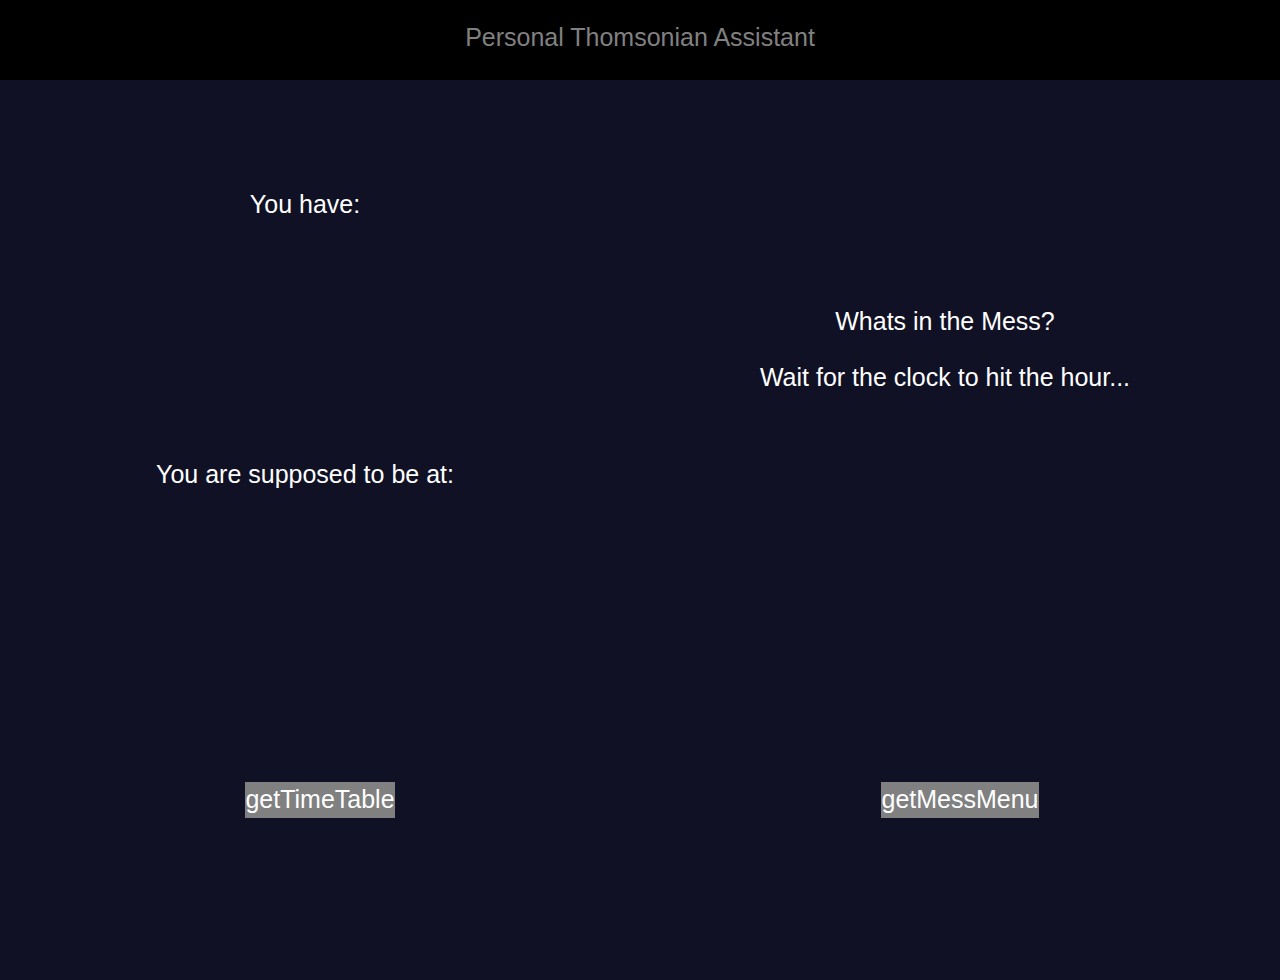
<file: final/index.html>
<html>
        <head>
            <meta charset="utf-8">
            <title>Passisto</title>
            <meta name="viewport" content="width=device-width, initial-scale=1" />
            <link rel="stylesheet" href="css/bootstrap.min.css" />
            <script type="text/javascript" src="js/jquery.min.js"></script>
            <script type="text/javascript" src="js/bootstrap.min.js"></script>
            <link rel="stylesheet" href="css/style.css" />
            <script type="text/javascript" src="obj/coordinates.js"></script>
            <script type="text/javascript" src="obj/messmenu.js"></script>
            <script type="text/javascript" src="obj/timetable.js"></script>
        </head>
        <body>
            <div style="background: rgba(16, 17, 36, 1); height: 80px; width: 100vw; position: fixed; top: 0px; padding: 20px; z-index: 1; background-color: black; color: gray; font-size: 25px; text-align: center;">
                Personal Thomsonian Assistant
            </div>
            <div style="background: rgba(16, 17, 36, 1); height:100vh; width:100vw;position: relative;top:80px;">
                <div class="lazy-containers row nppaddedsda" style="height:60vh; width:100%">
                    <div class="col-md-6" style="height:100%">
                        <div class="col-md-12  nppaddedsda" style="display: flex;height: 50%;flex-direction: column;text-align: center;justify-content: center;">
                            <div class="col-md-12 paddedsda">
                                You have:
                            </div>
                            <div id="nexthave" class="col-md-12 paddedsda">
                            </div>
                        </div>
                        <div class="col-md-12" style="display: flex;height: 50%;flex-direction: column;text-align: center;justify-content: center;">
                            <div class="col-md-12 paddedsda">
                                You are supposed to be at:
                            </div>
                            <div id="nextclass" class="col-md-12 paddedsda">
                            </div>
                        </div>
                    </div>
                    <div class="col-md-6" style="display: flex;height: 100%;text-align: center;flex-direction: column;justify-content: center;">
                            <div class="col-md-12 paddedsda">
                                    Whats in the Mess?
                            </div>
                            <div id="nextmess" class="col-md-12 paddedsda">
                                Wait for the clock to hit the hour...
                            </div>
                    </div>
                </div>
                <div style="height:40vh; width:100%">
                    <div class="lazy-containers" style="width:50%; height:100%; float:left;">
                        <div onclick="getTimeTable()" style="background-color:grey;">
                            getTimeTable
                        </div>
                    </div>
                    <div class="lazy-containers" style="width:50%; height:100%; float:left;">
                        <div onclick="getMessMenu()" style="background-color:grey;">
                            getMessMenu
                        </div>
                    </div>
                </div>                
            </div>
            <div id="cover" style="position:absolute; top: 0px; display:none; background: rgba(16, 17, 36, 0.8); justify-content:center; align-items:center;flex-direction:column; z-index:18; height:100vh; width:100vw;">
                <div id="imagebox" style="width: 80vw;height: 90vh;max-height: 360px;max-width: 720px;background-size: contain;background-repeat: no-repeat;background-position: center center;"></div>
                <div>
                    <button class="cover-close" onclick="closecover()">
                        Close
                    </button>
                </div>
            </div>
            <script type="text/javascript" src="js/locationloop.js"></script>
            <script type="text/javascript" src="js/timeloop.js"></script>
            <script type="text/javascript" src="js/otherscripts.js"></script>
        </body>
</html>
</file>
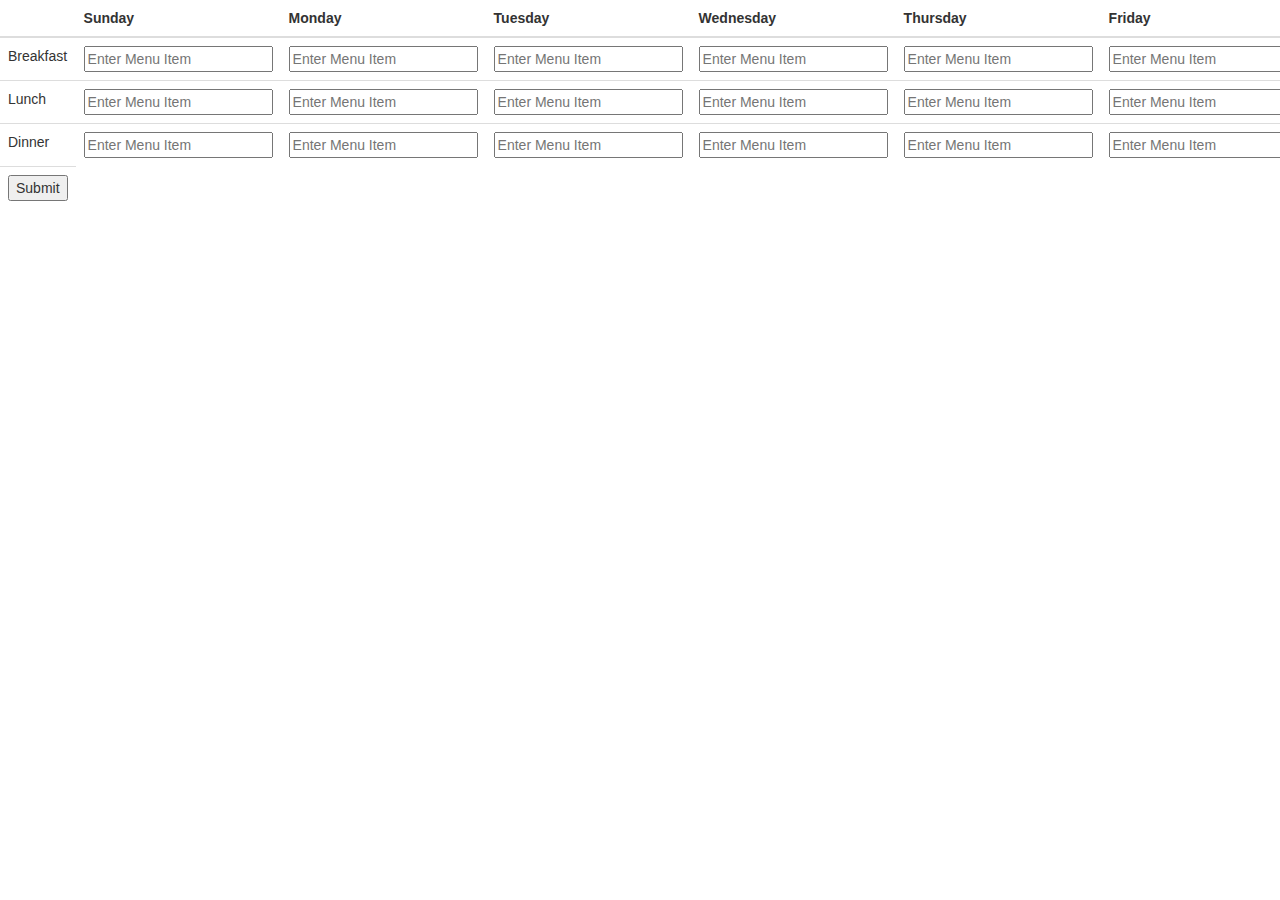
<file: messmenuform.html>
<!DOCTYPE html>
<html>
    <head>
        <meta charset="utf-8">
        <title>Demo App</title>
        <meta name="viewport" content="width=device-width, initial-scale=1" />
        <link rel="stylesheet" href="https://maxcdn.bootstrapcdn.com/bootstrap/3.3.7/css/bootstrap.min.css" />
        <script src="https://ajax.googleapis.com/ajax/libs/jquery/3.2.1/jquery.min.js"></script>
        <script src="https://maxcdn.bootstrapcdn.com/bootstrap/3.3.7/js/bootstrap.min.js"></script>
    </head>
    <body>
        <div class="table-responsive">          
            <table class="table">
                <thead>
                    <tr>
                        <th></th>
                        <th>Sunday</th>
                        <th>Monday</th>
                        <th>Tuesday</th>
                        <th>Wednesday</th>
                        <th>Thursday</th>
                        <th>Friday</th>
                        <th>Saturday</th>
                    </tr>
                </thead>
                <tbody>
                    <tr>
                        <td>Breakfast</td>
                        <td><input id="breakfast0" type="textbox" placeholder="Enter Menu Item" required></input></td>
                        <td><input id="breakfast1" type="textbox" placeholder="Enter Menu Item" required></input></td>
                        <td><input id="breakfast2" type="textbox" placeholder="Enter Menu Item" required></input></td>
                        <td><input id="breakfast3" type="textbox" placeholder="Enter Menu Item" required></input></td>
                        <td><input id="breakfast4" type="textbox" placeholder="Enter Menu Item" required></input></td>
                        <td><input id="breakfast5" type="textbox" placeholder="Enter Menu Item" required></input></td>
                        <td><input id="breakfast6" type="textbox" placeholder="Enter Menu Item" required></input></td>
                    </tr>
                    <tr>
                        <td>Lunch</td>
                        <td><input id="lunch0" type="textbox" placeholder="Enter Menu Item" required></input></td>
                        <td><input id="lunch1" type="textbox" placeholder="Enter Menu Item" required></input></td>
                        <td><input id="lunch2" type="textbox" placeholder="Enter Menu Item" required></input></td>
                        <td><input id="lunch3" type="textbox" placeholder="Enter Menu Item" required></input></td>
                        <td><input id="lunch4" type="textbox" placeholder="Enter Menu Item" required></input></td>
                        <td><input id="lunch5" type="textbox" placeholder="Enter Menu Item" required></input></td>
                        <td><input id="lunch6" type="textbox" placeholder="Enter Menu Item" required></input></td>
                    </tr>
                    <tr>
                        <td>Dinner</td>
                        <td><input id="dinner0" type="textbox" placeholder="Enter Menu Item" required></input></td>
                        <td><input id="dinner1" type="textbox" placeholder="Enter Menu Item" required></input></td>
                        <td><input id="dinner2" type="textbox" placeholder="Enter Menu Item" required></input></td>
                        <td><input id="dinner3" type="textbox" placeholder="Enter Menu Item" required></input></td>
                        <td><input id="dinner4" type="textbox" placeholder="Enter Menu Item" required></input></td>
                        <td><input id="dinner5" type="textbox" placeholder="Enter Menu Item" required></input></td>
                        <td><input id="dinner6" type="textbox" placeholder="Enter Menu Item" required></input></td>
                    </tr>
                    <tr>
                        <td>
                            <input id="submit" type="button" value="Submit">
                        </td>
                    </tr>
                </tbody>
            </table>
        </div>
        <script>
            var breakfast = ["breakfast0", "breakfast1", "breakfast2", "breakfast3", "breakfast4", "breakfast5", "breakfast6"];
            var lunch = ["lunch0", "lunch1", "lunch2", "lunch3", "lunch4", "lunch5", "lunch6"];
            var dinner = ["dinner0", "dinner1", "dinner2", "dinner3", "dinner4", "dinner5", "dinner6"];
            document.getElementById('submit').addEventListener('click', function() {
                submitMessMenu();
            });
            function submitMessMenu(){
                var mymess = [];
                for (i = 0; i < 7; i++) {
                    mymess.push({"breakfast": document.getElementById(breakfast[i]).value,
                                "lunch": document.getElementById(lunch[i]).value,
                                "dinner": document.getElementById(dinner[i]).value
                    });
                };
                var object = {"messmenu": mymess, "status" : "OK"};
                console.log(object);
            }
        </script>
    </body>
</html>
</file>
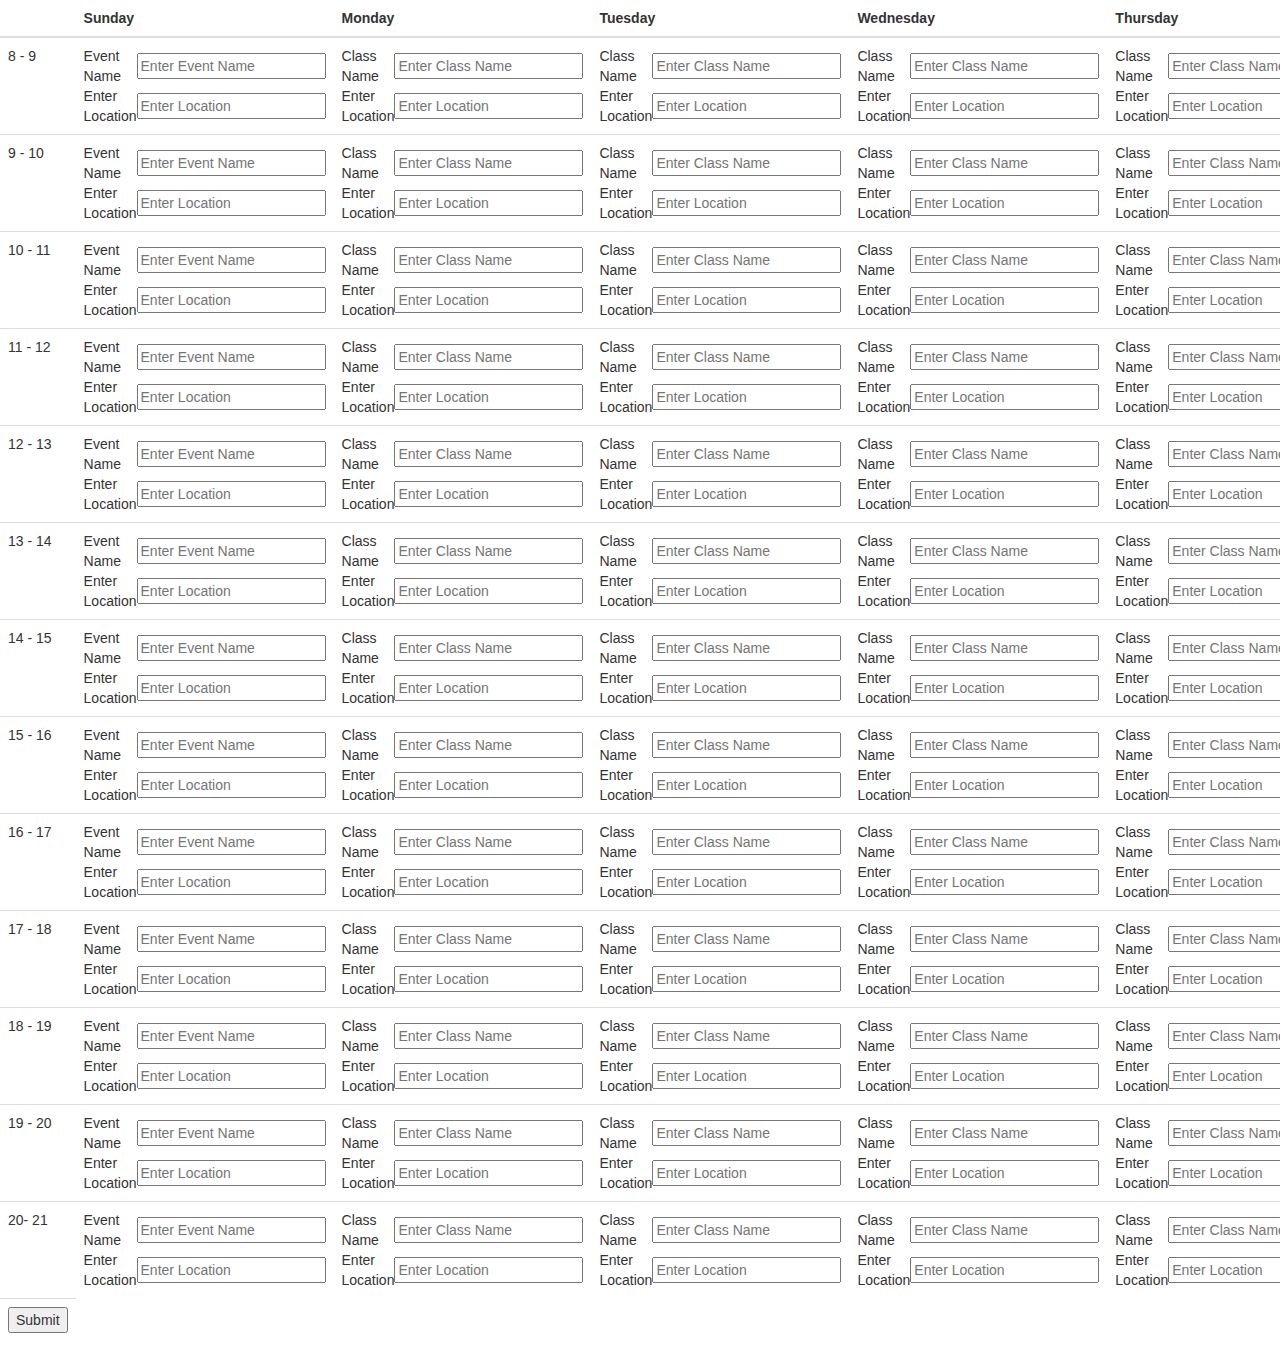
<file: timetableform.html>
<!DOCTYPE html>
<html>
    <head>
        <meta charset="utf-8">
        <title>Demo App</title>
        <meta name="viewport" content="width=device-width, initial-scale=1" />
        <link rel="stylesheet" href="https://maxcdn.bootstrapcdn.com/bootstrap/3.3.7/css/bootstrap.min.css" />
        <script src="https://ajax.googleapis.com/ajax/libs/jquery/3.2.1/jquery.min.js"></script>
        <script src="https://maxcdn.bootstrapcdn.com/bootstrap/3.3.7/js/bootstrap.min.js"></script>
    </head>
    <body>
        <div class="table-responsive">          
            <table class="table">
                <thead>
                    <tr>
                        <th></th>
                        <th>Sunday</th>
                        <th>Monday</th>
                        <th>Tuesday</th>
                        <th>Wednesday</th>
                        <th>Thursday</th>
                        <th>Friday</th>
                        <th>Saturday</th>
                    </tr>
                </thead>
                <tbody>
                    <tr>
                        <td>8 - 9</td>
                        <td>
                            <table>
                                <tbody>
                                    <tr>
                                        <td>
                                            Event Name
                                        </td>
                                        <td>
                                            <input id="sunclass0" type="textbox" placeholder="Enter Event Name" required></input>
                                        </td>
                                    </tr>
                                    <tr>
                                        <td>
                                            Enter Location
                                        </td>
                                        <td>
                                            <input id="sunlocation0" type="textbox" placeholder="Enter Location" required></input>
                                        </td>
                                    </tr>
                                </tbody>
                            </table>
                        </td>
                        <td>
                            <table>
                                <tbody>
                                    <tr>
                                        <td>
                                            Class Name
                                        </td>
                                        <td>
                                            <input id="monclass0" type="textbox" placeholder="Enter Class Name" required></input>
                                        </td>
                                    </tr>
                                    <tr>
                                        <td>
                                            Enter Location
                                        </td>
                                        <td>
                                            <input id="monlocation0" type="textbox" placeholder="Enter Location" required></input>
                                        </td>
                                    </tr>
                                </tbody>
                            </table>
                        </td>
                        <td>
                            <table>
                                <tbody>
                                    <tr>
                                        <td>
                                            Class Name
                                        </td>
                                        <td>
                                            <input id="tueclass0" type="textbox" placeholder="Enter Class Name" required></input>
                                        </td>
                                    </tr>
                                    <tr>
                                        <td>
                                            Enter Location
                                        </td>
                                        <td>
                                            <input id="tuelocation0" type="textbox" placeholder="Enter Location" required></input>
                                        </td>
                                    </tr>
                                </tbody>
                            </table>
                        </td>
                        <td>
                            <table>
                                <tbody>
                                    <tr>
                                        <td>
                                            Class Name
                                        </td>
                                        <td>
                                            <input id="wedclass0" type="textbox" placeholder="Enter Class Name" required></input>
                                        </td>
                                    </tr>
                                    <tr>
                                        <td>
                                            Enter Location
                                        </td>
                                        <td>
                                            <input id="wedlocation0" type="textbox" placeholder="Enter Location" required></input>
                                        </td>
                                    </tr>
                                </tbody>
                            </table>
                        </td>
                        <td>
                            <table>
                                <tbody>
                                    <tr>
                                        <td>
                                            Class Name
                                        </td>
                                        <td>
                                            <input id="thuclass0" type="textbox" placeholder="Enter Class Name" required></input>
                                        </td>
                                    </tr>
                                    <tr>
                                        <td>
                                            Enter Location
                                        </td>
                                        <td>
                                            <input id="thulocation0" type="textbox" placeholder="Enter Location" required></input>
                                        </td>
                                    </tr>
                                </tbody>
                            </table>
                        </td>
                        <td>
                            <table>
                                <tbody>
                                    <tr>
                                        <td>
                                            Class Name
                                        </td>
                                        <td>
                                            <input id="friclass0" type="textbox" placeholder="Enter Class Name" required></input>
                                        </td>
                                    </tr>
                                    <tr>
                                        <td>
                                            Enter Location
                                        </td>
                                        <td>
                                            <input id="frilocation0" type="textbox" placeholder="Enter Location" required></input>
                                        </td>
                                    </tr>
                                </tbody>
                            </table>
                        </td>
                        <td>
                            <table>
                                <tbody>
                                    <tr>
                                        <td>
                                            Event Name
                                        </td>
                                        <td>
                                            <input id="satclass0" type="textbox" placeholder="Enter Event Name" required></input>
                                        </td>
                                    </tr>
                                    <tr>
                                        <td>
                                            Enter Location
                                        </td>
                                        <td>
                                            <input id="satlocation0" type="textbox" placeholder="Enter Location" required></input>
                                        </td>
                                    </tr>
                                </tbody>
                            </table>
                        </td>
                    </tr>
                    <tr>
                        <td>9 - 10</td>
                        <td>
                            <table>
                                <tbody>
                                    <tr>
                                        <td>
                                            Event Name
                                        </td>
                                        <td>
                                            <input id="sunclass1" type="textbox" placeholder="Enter Event Name" required></input>
                                        </td>
                                    </tr>
                                    <tr>
                                        <td>
                                            Enter Location
                                        </td>
                                        <td>
                                            <input id="sunlocation1" type="textbox" placeholder="Enter Location" required></input>
                                        </td>
                                    </tr>
                                </tbody>
                            </table>
                        </td>
                        <td>
                            <table>
                                <tbody>
                                    <tr>
                                        <td>
                                            Class Name
                                        </td>
                                        <td>
                                            <input id="monclass1" type="textbox" placeholder="Enter Class Name" required></input>
                                        </td>
                                    </tr>
                                    <tr>
                                        <td>
                                            Enter Location
                                        </td>
                                        <td>
                                            <input id="monlocation1" type="textbox" placeholder="Enter Location" required></input>
                                        </td>
                                    </tr>
                                </tbody>
                            </table>
                        </td>
                        <td>
                            <table>
                                <tbody>
                                    <tr>
                                        <td>
                                            Class Name
                                        </td>
                                        <td>
                                            <input id="tueclass1" type="textbox" placeholder="Enter Class Name" required></input>
                                        </td>
                                    </tr>
                                    <tr>
                                        <td>
                                            Enter Location
                                        </td>
                                        <td>
                                            <input id="tuelocation1" type="textbox" placeholder="Enter Location" required></input>
                                        </td>
                                    </tr>
                                </tbody>
                            </table>
                        </td>
                        <td>
                            <table>
                                <tbody>
                                    <tr>
                                        <td>
                                            Class Name
                                        </td>
                                        <td>
                                            <input id="wedclass1" type="textbox" placeholder="Enter Class Name" required></input>
                                        </td>
                                    </tr>
                                    <tr>
                                        <td>
                                            Enter Location
                                        </td>
                                        <td>
                                            <input id="wedlocation1" type="textbox" placeholder="Enter Location" required></input>
                                        </td>
                                    </tr>
                                </tbody>
                            </table>
                        </td>
                        <td>
                            <table>
                                <tbody>
                                    <tr>
                                        <td>
                                            Class Name
                                        </td>
                                        <td>
                                            <input id="thuclass1" type="textbox" placeholder="Enter Class Name" required></input>
                                        </td>
                                    </tr>
                                    <tr>
                                        <td>
                                            Enter Location
                                        </td>
                                        <td>
                                            <input id="thulocation1" type="textbox" placeholder="Enter Location" required></input>
                                        </td>
                                    </tr>
                                </tbody>
                            </table>
                        </td>
                        <td>
                            <table>
                                <tbody>
                                    <tr>
                                        <td>
                                            Class Name
                                        </td>
                                        <td>
                                            <input id="friclass1" type="textbox" placeholder="Enter Class Name" required></input>
                                        </td>
                                    </tr>
                                    <tr>
                                        <td>
                                            Enter Location
                                        </td>
                                        <td>
                                            <input id="frilocation1" type="textbox" placeholder="Enter Location" required></input>
                                        </td>
                                    </tr>
                                </tbody>
                            </table>
                        </td>
                        <td>
                            <table>
                                <tbody>
                                    <tr>
                                        <td>
                                            Event Name
                                        </td>
                                        <td>
                                            <input id="satclass1" type="textbox" placeholder="Enter Event Name" required></input>
                                        </td>
                                    </tr>
                                    <tr>
                                        <td>
                                            Enter Location
                                        </td>
                                        <td>
                                            <input id="satlocation1" type="textbox" placeholder="Enter Location" required></input>
                                        </td>
                                    </tr>
                                </tbody>
                            </table>
                        </td>
                    </tr>
                    <tr>
                        <td>10 - 11</td>
                        <td>
                            <table>
                                <tbody>
                                    <tr>
                                        <td>
                                            Event Name
                                        </td>
                                        <td>
                                            <input id="sunclass2" type="textbox" placeholder="Enter Event Name" required></input>
                                        </td>
                                    </tr>
                                    <tr>
                                        <td>
                                            Enter Location
                                        </td>
                                        <td>
                                            <input id="sunlocation2" type="textbox" placeholder="Enter Location" required></input>
                                        </td>
                                    </tr>
                                </tbody>
                            </table>
                        </td>
                        <td>
                            <table>
                                <tbody>
                                    <tr>
                                        <td>
                                            Class Name
                                        </td>
                                        <td>
                                            <input id="monclass2" type="textbox" placeholder="Enter Class Name" required></input>
                                        </td>
                                    </tr>
                                    <tr>
                                        <td>
                                            Enter Location
                                        </td>
                                        <td>
                                            <input id="monlocation2" type="textbox" placeholder="Enter Location" required></input>
                                        </td>
                                    </tr>
                                </tbody>
                            </table>
                        </td>
                        <td>
                            <table>
                                <tbody>
                                    <tr>
                                        <td>
                                            Class Name
                                        </td>
                                        <td>
                                            <input id="tueclass2" type="textbox" placeholder="Enter Class Name" required></input>
                                        </td>
                                    </tr>
                                    <tr>
                                        <td>
                                            Enter Location
                                        </td>
                                        <td>
                                            <input id="tuelocation2" type="textbox" placeholder="Enter Location" required></input>
                                        </td>
                                    </tr>
                                </tbody>
                            </table>
                        </td>
                        <td>
                            <table>
                                <tbody>
                                    <tr>
                                        <td>
                                            Class Name
                                        </td>
                                        <td>
                                            <input id="wedclass2" type="textbox" placeholder="Enter Class Name" required></input>
                                        </td>
                                    </tr>
                                    <tr>
                                        <td>
                                            Enter Location
                                        </td>
                                        <td>
                                            <input id="wedlocation2" type="textbox" placeholder="Enter Location" required></input>
                                        </td>
                                    </tr>
                                </tbody>
                            </table>
                        </td>
                        <td>
                            <table>
                                <tbody>
                                    <tr>
                                        <td>
                                            Class Name
                                        </td>
                                        <td>
                                            <input id="thuclass2" type="textbox" placeholder="Enter Class Name" required></input>
                                        </td>
                                    </tr>
                                    <tr>
                                        <td>
                                            Enter Location
                                        </td>
                                        <td>
                                            <input id="thulocation2" type="textbox" placeholder="Enter Location" required></input>
                                        </td>
                                    </tr>
                                </tbody>
                            </table>
                        </td>
                        <td>
                            <table>
                                <tbody>
                                    <tr>
                                        <td>
                                            Class Name
                                        </td>
                                        <td>
                                            <input id="friclass2" type="textbox" placeholder="Enter Class Name" required></input>
                                        </td>
                                    </tr>
                                    <tr>
                                        <td>
                                            Enter Location
                                        </td>
                                        <td>
                                            <input id="frilocation2" type="textbox" placeholder="Enter Location" required></input>
                                        </td>
                                    </tr>
                                </tbody>
                            </table>
                        </td>
                        <td>
                            <table>
                                <tbody>
                                    <tr>
                                        <td>
                                            Event Name
                                        </td>
                                        <td>
                                            <input id="satclass2" type="textbox" placeholder="Enter Event Name" required></input>
                                        </td>
                                    </tr>
                                    <tr>
                                        <td>
                                            Enter Location
                                        </td>
                                        <td>
                                            <input id="satlocation2" type="textbox" placeholder="Enter Location" required></input>
                                        </td>
                                    </tr>
                                </tbody>
                            </table>
                        </td>
                    </tr>
                    <tr>
                        <td>11 - 12</td>
                        <td>
                            <table>
                                <tbody>
                                    <tr>
                                        <td>
                                            Event Name
                                        </td>
                                        <td>
                                            <input id="sunclass3" type="textbox" placeholder="Enter Event Name" required></input>
                                        </td>
                                    </tr>
                                    <tr>
                                        <td>
                                            Enter Location
                                        </td>
                                        <td>
                                            <input id="sunlocation3" type="textbox" placeholder="Enter Location" required></input>
                                        </td>
                                    </tr>
                                </tbody>
                            </table>
                        </td>
                        <td>
                            <table>
                                <tbody>
                                    <tr>
                                        <td>
                                            Class Name
                                        </td>
                                        <td>
                                            <input id="monclass3" type="textbox" placeholder="Enter Class Name" required></input>
                                        </td>
                                    </tr>
                                    <tr>
                                        <td>
                                            Enter Location
                                        </td>
                                        <td>
                                            <input id="monlocation3" type="textbox" placeholder="Enter Location" required></input>
                                        </td>
                                    </tr>
                                </tbody>
                            </table>
                        </td>
                        <td>
                            <table>
                                <tbody>
                                    <tr>
                                        <td>
                                            Class Name
                                        </td>
                                        <td>
                                            <input id="tueclass3" type="textbox" placeholder="Enter Class Name" required></input>
                                        </td>
                                    </tr>
                                    <tr>
                                        <td>
                                            Enter Location
                                        </td>
                                        <td>
                                            <input id="tuelocation3" type="textbox" placeholder="Enter Location" required></input>
                                        </td>
                                    </tr>
                                </tbody>
                            </table>
                        </td>
                        <td>
                            <table>
                                <tbody>
                                    <tr>
                                        <td>
                                            Class Name
                                        </td>
                                        <td>
                                            <input id="wedclass3" type="textbox" placeholder="Enter Class Name" required></input>
                                        </td>
                                    </tr>
                                    <tr>
                                        <td>
                                            Enter Location
                                        </td>
                                        <td>
                                            <input id="wedlocation3" type="textbox" placeholder="Enter Location" required></input>
                                        </td>
                                    </tr>
                                </tbody>
                            </table>
                        </td>
                        <td>
                            <table>
                                <tbody>
                                    <tr>
                                        <td>
                                            Class Name
                                        </td>
                                        <td>
                                            <input id="thuclass3" type="textbox" placeholder="Enter Class Name" required></input>
                                        </td>
                                    </tr>
                                    <tr>
                                        <td>
                                            Enter Location
                                        </td>
                                        <td>
                                            <input id="thulocation3" type="textbox" placeholder="Enter Location" required></input>
                                        </td>
                                    </tr>
                                </tbody>
                            </table>
                        </td>
                        <td>
                            <table>
                                <tbody>
                                    <tr>
                                        <td>
                                            Class Name
                                        </td>
                                        <td>
                                            <input id="friclass3" type="textbox" placeholder="Enter Class Name" required></input>
                                        </td>
                                    </tr>
                                    <tr>
                                        <td>
                                            Enter Location
                                        </td>
                                        <td>
                                            <input id="frilocation3" type="textbox" placeholder="Enter Location" required></input>
                                        </td>
                                    </tr>
                                </tbody>
                            </table>
                        </td>
                        <td>
                            <table>
                                <tbody>
                                    <tr>
                                        <td>
                                            Event Name
                                        </td>
                                        <td>
                                            <input id="satclass3" type="textbox" placeholder="Enter Event Name" required></input>
                                        </td>
                                    </tr>
                                    <tr>
                                        <td>
                                            Enter Location
                                        </td>
                                        <td>
                                            <input id="satlocation3" type="textbox" placeholder="Enter Location" required></input>
                                        </td>
                                    </tr>
                                </tbody>
                            </table>
                        </td>
                    </tr>
                    <tr>
                        <td>12 - 13</td>
                        <td>
                            <table>
                                <tbody>
                                    <tr>
                                        <td>
                                            Event Name
                                        </td>
                                        <td>
                                            <input id="sunclass4" type="textbox" placeholder="Enter Event Name" required></input>
                                        </td>
                                    </tr>
                                    <tr>
                                        <td>
                                            Enter Location
                                        </td>
                                        <td>
                                            <input id="sunlocation4" type="textbox" placeholder="Enter Location" required></input>
                                        </td>
                                    </tr>
                                </tbody>
                            </table>
                        </td>
                        <td>
                            <table>
                                <tbody>
                                    <tr>
                                        <td>
                                            Class Name
                                        </td>
                                        <td>
                                            <input id="monclass4" type="textbox" placeholder="Enter Class Name" required></input>
                                        </td>
                                    </tr>
                                    <tr>
                                        <td>
                                            Enter Location
                                        </td>
                                        <td>
                                            <input id="monlocation4" type="textbox" placeholder="Enter Location" required></input>
                                        </td>
                                    </tr>
                                </tbody>
                            </table>
                        </td>
                        <td>
                            <table>
                                <tbody>
                                    <tr>
                                        <td>
                                            Class Name
                                        </td>
                                        <td>
                                            <input id="tueclass4" type="textbox" placeholder="Enter Class Name" required></input>
                                        </td>
                                    </tr>
                                    <tr>
                                        <td>
                                            Enter Location
                                        </td>
                                        <td>
                                            <input id="tuelocation4" type="textbox" placeholder="Enter Location" required></input>
                                        </td>
                                    </tr>
                                </tbody>
                            </table>
                        </td>
                        <td>
                            <table>
                                <tbody>
                                    <tr>
                                        <td>
                                            Class Name
                                        </td>
                                        <td>
                                            <input id="wedclass4" type="textbox" placeholder="Enter Class Name" required></input>
                                        </td>
                                    </tr>
                                    <tr>
                                        <td>
                                            Enter Location
                                        </td>
                                        <td>
                                            <input id="wedlocation4" type="textbox" placeholder="Enter Location" required></input>
                                        </td>
                                    </tr>
                                </tbody>
                            </table>
                        </td>
                        <td>
                            <table>
                                <tbody>
                                    <tr>
                                        <td>
                                            Class Name
                                        </td>
                                        <td>
                                            <input id="thuclass4" type="textbox" placeholder="Enter Class Name" required></input>
                                        </td>
                                    </tr>
                                    <tr>
                                        <td>
                                            Enter Location
                                        </td>
                                        <td>
                                            <input id="thulocation4" type="textbox" placeholder="Enter Location" required></input>
                                        </td>
                                    </tr>
                                </tbody>
                            </table>
                        </td>
                        <td>
                            <table>
                                <tbody>
                                    <tr>
                                        <td>
                                            Class Name
                                        </td>
                                        <td>
                                            <input id="friclass4" type="textbox" placeholder="Enter Class Name" required></input>
                                        </td>
                                    </tr>
                                    <tr>
                                        <td>
                                            Enter Location
                                        </td>
                                        <td>
                                            <input id="frilocation4" type="textbox" placeholder="Enter Location" required></input>
                                        </td>
                                    </tr>
                                </tbody>
                            </table>
                        </td>
                        <td>
                            <table>
                                <tbody>
                                    <tr>
                                        <td>
                                            Event Name
                                        </td>
                                        <td>
                                            <input id="satclass4" type="textbox" placeholder="Enter Event Name" required></input>
                                        </td>
                                    </tr>
                                    <tr>
                                        <td>
                                            Enter Location
                                        </td>
                                        <td>
                                            <input id="satlocation4" type="textbox" placeholder="Enter Location" required></input>
                                        </td>
                                    </tr>
                                </tbody>
                            </table>
                        </td>
                    </tr>
                    <tr>
                        <td>13 - 14</td>
                        <td>
                            <table>
                                <tbody>
                                    <tr>
                                        <td>
                                            Event Name
                                        </td>
                                        <td>
                                            <input id="sunclass5" type="textbox" placeholder="Enter Event Name" required></input>
                                        </td>
                                    </tr>
                                    <tr>
                                        <td>
                                            Enter Location
                                        </td>
                                        <td>
                                            <input id="sunlocation5" type="textbox" placeholder="Enter Location" required></input>
                                        </td>
                                    </tr>
                                </tbody>
                            </table>
                        </td>
                        <td>
                            <table>
                                <tbody>
                                    <tr>
                                        <td>
                                            Class Name
                                        </td>
                                        <td>
                                            <input id="monclass5" type="textbox" placeholder="Enter Class Name" required></input>
                                        </td>
                                    </tr>
                                    <tr>
                                        <td>
                                            Enter Location
                                        </td>
                                        <td>
                                            <input id="monlocation5" type="textbox" placeholder="Enter Location" required></input>
                                        </td>
                                    </tr>
                                </tbody>
                            </table>
                        </td>
                        <td>
                            <table>
                                <tbody>
                                    <tr>
                                        <td>
                                            Class Name
                                        </td>
                                        <td>
                                            <input id="tueclass5" type="textbox" placeholder="Enter Class Name" required></input>
                                        </td>
                                    </tr>
                                    <tr>
                                        <td>
                                            Enter Location
                                        </td>
                                        <td>
                                            <input id="tuelocation5" type="textbox" placeholder="Enter Location" required></input>
                                        </td>
                                    </tr>
                                </tbody>
                            </table>
                        </td>
                        <td>
                            <table>
                                <tbody>
                                    <tr>
                                        <td>
                                            Class Name
                                        </td>
                                        <td>
                                            <input id="wedclass5" type="textbox" placeholder="Enter Class Name" required></input>
                                        </td>
                                    </tr>
                                    <tr>
                                        <td>
                                            Enter Location
                                        </td>
                                        <td>
                                            <input id="wedlocation5" type="textbox" placeholder="Enter Location" required></input>
                                        </td>
                                    </tr>
                                </tbody>
                            </table>
                        </td>
                        <td>
                            <table>
                                <tbody>
                                    <tr>
                                        <td>
                                            Class Name
                                        </td>
                                        <td>
                                            <input id="thuclass5" type="textbox" placeholder="Enter Class Name" required></input>
                                        </td>
                                    </tr>
                                    <tr>
                                        <td>
                                            Enter Location
                                        </td>
                                        <td>
                                            <input id="thulocation5" type="textbox" placeholder="Enter Location" required></input>
                                        </td>
                                    </tr>
                                </tbody>
                            </table>
                        </td>
                        <td>
                            <table>
                                <tbody>
                                    <tr>
                                        <td>
                                            Class Name
                                        </td>
                                        <td>
                                            <input id="friclass5" type="textbox" placeholder="Enter Class Name" required></input>
                                        </td>
                                    </tr>
                                    <tr>
                                        <td>
                                            Enter Location
                                        </td>
                                        <td>
                                            <input id="frilocation5" type="textbox" placeholder="Enter Location" required></input>
                                        </td>
                                    </tr>
                                </tbody>
                            </table>
                        </td>
                        <td>
                            <table>
                                <tbody>
                                    <tr>
                                        <td>
                                            Event Name
                                        </td>
                                        <td>
                                            <input id="satclass5" type="textbox" placeholder="Enter Event Name" required></input>
                                        </td>
                                    </tr>
                                    <tr>
                                        <td>
                                            Enter Location
                                        </td>
                                        <td>
                                            <input id="satlocation5" type="textbox" placeholder="Enter Location" required></input>
                                        </td>
                                    </tr>
                                </tbody>
                            </table>
                        </td>
                    </tr>
                    <tr>
                        <td>14 - 15</td>
                        <td>
                            <table>
                                <tbody>
                                    <tr>
                                        <td>
                                            Event Name
                                        </td>
                                        <td>
                                            <input id="sunclass6" type="textbox" placeholder="Enter Event Name" required></input>
                                        </td>
                                    </tr>
                                    <tr>
                                        <td>
                                            Enter Location
                                        </td>
                                        <td>
                                            <input id="sunlocation6" type="textbox" placeholder="Enter Location" required></input>
                                        </td>
                                    </tr>
                                </tbody>
                            </table>
                        </td>
                        <td>
                            <table>
                                <tbody>
                                    <tr>
                                        <td>
                                            Class Name
                                        </td>
                                        <td>
                                            <input id="monclass6" type="textbox" placeholder="Enter Class Name" required></input>
                                        </td>
                                    </tr>
                                    <tr>
                                        <td>
                                            Enter Location
                                        </td>
                                        <td>
                                            <input id="monlocation6" type="textbox" placeholder="Enter Location" required></input>
                                        </td>
                                    </tr>
                                </tbody>
                            </table>
                        </td>
                        <td>
                            <table>
                                <tbody>
                                    <tr>
                                        <td>
                                            Class Name
                                        </td>
                                        <td>
                                            <input id="tueclass6" type="textbox" placeholder="Enter Class Name" required></input>
                                        </td>
                                    </tr>
                                    <tr>
                                        <td>
                                            Enter Location
                                        </td>
                                        <td>
                                            <input id="tuelocation6" type="textbox" placeholder="Enter Location" required></input>
                                        </td>
                                    </tr>
                                </tbody>
                            </table>
                        </td>
                        <td>
                            <table>
                                <tbody>
                                    <tr>
                                        <td>
                                            Class Name
                                        </td>
                                        <td>
                                            <input id="wedclass6" type="textbox" placeholder="Enter Class Name" required></input>
                                        </td>
                                    </tr>
                                    <tr>
                                        <td>
                                            Enter Location
                                        </td>
                                        <td>
                                            <input id="wedlocation6" type="textbox" placeholder="Enter Location" required></input>
                                        </td>
                                    </tr>
                                </tbody>
                            </table>
                        </td>
                        <td>
                            <table>
                                <tbody>
                                    <tr>
                                        <td>
                                            Class Name
                                        </td>
                                        <td>
                                            <input id="thuclass6" type="textbox" placeholder="Enter Class Name" required></input>
                                        </td>
                                    </tr>
                                    <tr>
                                        <td>
                                            Enter Location
                                        </td>
                                        <td>
                                            <input id="thulocation6" type="textbox" placeholder="Enter Location" required></input>
                                        </td>
                                    </tr>
                                </tbody>
                            </table>
                        </td>
                        <td>
                            <table>
                                <tbody>
                                    <tr>
                                        <td>
                                            Class Name
                                        </td>
                                        <td>
                                            <input id="friclass6" type="textbox" placeholder="Enter Class Name" required></input>
                                        </td>
                                    </tr>
                                    <tr>
                                        <td>
                                            Enter Location
                                        </td>
                                        <td>
                                            <input id="frilocation6" type="textbox" placeholder="Enter Location" required></input>
                                        </td>
                                    </tr>
                                </tbody>
                            </table>
                        </td>
                        <td>
                            <table>
                                <tbody>
                                    <tr>
                                        <td>
                                            Event Name
                                        </td>
                                        <td>
                                            <input id="satclass6" type="textbox" placeholder="Enter Event Name" required></input>
                                        </td>
                                    </tr>
                                    <tr>
                                        <td>
                                            Enter Location
                                        </td>
                                        <td>
                                            <input id="satlocation6" type="textbox" placeholder="Enter Location" required></input>
                                        </td>
                                    </tr>
                                </tbody>
                            </table>
                        </td>
                    </tr>
                    <tr>
                        <td>15 - 16</td>
                        <td>
                            <table>
                                <tbody>
                                    <tr>
                                        <td>
                                            Event Name
                                        </td>
                                        <td>
                                            <input id="sunclass7" type="textbox" placeholder="Enter Event Name" required></input>
                                        </td>
                                    </tr>
                                    <tr>
                                        <td>
                                            Enter Location
                                        </td>
                                        <td>
                                            <input id="sunlocation7" type="textbox" placeholder="Enter Location" required></input>
                                        </td>
                                    </tr>
                                </tbody>
                            </table>
                        </td>
                        <td>
                            <table>
                                <tbody>
                                    <tr>
                                        <td>
                                            Class Name
                                        </td>
                                        <td>
                                            <input id="monclass7" type="textbox" placeholder="Enter Class Name" required></input>
                                        </td>
                                    </tr>
                                    <tr>
                                        <td>
                                            Enter Location
                                        </td>
                                        <td>
                                            <input id="monlocation7" type="textbox" placeholder="Enter Location" required></input>
                                        </td>
                                    </tr>
                                </tbody>
                            </table>
                        </td>
                        <td>
                            <table>
                                <tbody>
                                    <tr>
                                        <td>
                                            Class Name
                                        </td>
                                        <td>
                                            <input id="tueclass7" type="textbox" placeholder="Enter Class Name" required></input>
                                        </td>
                                    </tr>
                                    <tr>
                                        <td>
                                            Enter Location
                                        </td>
                                        <td>
                                            <input id="tuelocation7" type="textbox" placeholder="Enter Location" required></input>
                                        </td>
                                    </tr>
                                </tbody>
                            </table>
                        </td>
                        <td>
                            <table>
                                <tbody>
                                    <tr>
                                        <td>
                                            Class Name
                                        </td>
                                        <td>
                                            <input id="wedclass7" type="textbox" placeholder="Enter Class Name" required></input>
                                        </td>
                                    </tr>
                                    <tr>
                                        <td>
                                            Enter Location
                                        </td>
                                        <td>
                                            <input id="wedlocation7" type="textbox" placeholder="Enter Location" required></input>
                                        </td>
                                    </tr>
                                </tbody>
                            </table>
                        </td>
                        <td>
                            <table>
                                <tbody>
                                    <tr>
                                        <td>
                                            Class Name
                                        </td>
                                        <td>
                                            <input id="thuclass7" type="textbox" placeholder="Enter Class Name" required></input>
                                        </td>
                                    </tr>
                                    <tr>
                                        <td>
                                            Enter Location
                                        </td>
                                        <td>
                                            <input id="thulocation7" type="textbox" placeholder="Enter Location" required></input>
                                        </td>
                                    </tr>
                                </tbody>
                            </table>
                        </td>
                        <td>
                            <table>
                                <tbody>
                                    <tr>
                                        <td>
                                            Class Name
                                        </td>
                                        <td>
                                            <input id="friclass7" type="textbox" placeholder="Enter Class Name" required></input>
                                        </td>
                                    </tr>
                                    <tr>
                                        <td>
                                            Enter Location
                                        </td>
                                        <td>
                                            <input id="frilocation7" type="textbox" placeholder="Enter Location" required></input>
                                        </td>
                                    </tr>
                                </tbody>
                            </table>
                        </td>
                        <td>
                            <table>
                                <tbody>
                                    <tr>
                                        <td>
                                            Event Name
                                        </td>
                                        <td>
                                            <input id="satclass7" type="textbox" placeholder="Enter Event Name" required></input>
                                        </td>
                                    </tr>
                                    <tr>
                                        <td>
                                            Enter Location
                                        </td>
                                        <td>
                                            <input id="satlocation7" type="textbox" placeholder="Enter Location" required></input>
                                        </td>
                                    </tr>
                                </tbody>
                            </table>
                        </td>
                    </tr>
                    <tr>
                        <td>16 - 17</td>
                        <td>
                            <table>
                                <tbody>
                                    <tr>
                                        <td>
                                            Event Name
                                        </td>
                                        <td>
                                            <input id="sunclass8" type="textbox" placeholder="Enter Event Name" required></input>
                                        </td>
                                    </tr>
                                    <tr>
                                        <td>
                                            Enter Location
                                        </td>
                                        <td>
                                            <input id="sunlocation8" type="textbox" placeholder="Enter Location" required></input>
                                        </td>
                                    </tr>
                                </tbody>
                            </table>
                        </td>
                        <td>
                            <table>
                                <tbody>
                                    <tr>
                                        <td>
                                            Class Name
                                        </td>
                                        <td>
                                            <input id="monclass8" type="textbox" placeholder="Enter Class Name" required></input>
                                        </td>
                                    </tr>
                                    <tr>
                                        <td>
                                            Enter Location
                                        </td>
                                        <td>
                                            <input id="monlocation8" type="textbox" placeholder="Enter Location" required></input>
                                        </td>
                                    </tr>
                                </tbody>
                            </table>
                        </td>
                        <td>
                            <table>
                                <tbody>
                                    <tr>
                                        <td>
                                            Class Name
                                        </td>
                                        <td>
                                            <input id="tueclass8" type="textbox" placeholder="Enter Class Name" required></input>
                                        </td>
                                    </tr>
                                    <tr>
                                        <td>
                                            Enter Location
                                        </td>
                                        <td>
                                            <input id="tuelocation8" type="textbox" placeholder="Enter Location" required></input>
                                        </td>
                                    </tr>
                                </tbody>
                            </table>
                        </td>
                        <td>
                            <table>
                                <tbody>
                                    <tr>
                                        <td>
                                            Class Name
                                        </td>
                                        <td>
                                            <input id="wedclass8" type="textbox" placeholder="Enter Class Name" required></input>
                                        </td>
                                    </tr>
                                    <tr>
                                        <td>
                                            Enter Location
                                        </td>
                                        <td>
                                            <input id="wedlocation8" type="textbox" placeholder="Enter Location" required></input>
                                        </td>
                                    </tr>
                                </tbody>
                            </table>
                        </td>
                        <td>
                            <table>
                                <tbody>
                                    <tr>
                                        <td>
                                            Class Name
                                        </td>
                                        <td>
                                            <input id="thuclass8" type="textbox" placeholder="Enter Class Name" required></input>
                                        </td>
                                    </tr>
                                    <tr>
                                        <td>
                                            Enter Location
                                        </td>
                                        <td>
                                            <input id="thulocation8" type="textbox" placeholder="Enter Location" required></input>
                                        </td>
                                    </tr>
                                </tbody>
                            </table>
                        </td>
                        <td>
                            <table>
                                <tbody>
                                    <tr>
                                        <td>
                                            Class Name
                                        </td>
                                        <td>
                                            <input id="friclass8" type="textbox" placeholder="Enter Class Name" required></input>
                                        </td>
                                    </tr>
                                    <tr>
                                        <td>
                                            Enter Location
                                        </td>
                                        <td>
                                            <input id="frilocation8" type="textbox" placeholder="Enter Location" required></input>
                                        </td>
                                    </tr>
                                </tbody>
                            </table>
                        </td>
                        <td>
                            <table>
                                <tbody>
                                    <tr>
                                        <td>
                                            Event Name
                                        </td>
                                        <td>
                                            <input id="satclass8" type="textbox" placeholder="Enter Event Name" required></input>
                                        </td>
                                    </tr>
                                    <tr>
                                        <td>
                                            Enter Location
                                        </td>
                                        <td>
                                            <input id="satlocation8" type="textbox" placeholder="Enter Location" required></input>
                                        </td>
                                    </tr>
                                </tbody>
                            </table>
                        </td>
                    </tr>
                    <tr>
                        <td>17 - 18</td>
                        <td>
                            <table>
                                <tbody>
                                    <tr>
                                        <td>
                                            Event Name
                                        </td>
                                        <td>
                                            <input id="sunclass9" type="textbox" placeholder="Enter Event Name" required></input>
                                        </td>
                                    </tr>
                                    <tr>
                                        <td>
                                            Enter Location
                                        </td>
                                        <td>
                                            <input id="sunlocation9" type="textbox" placeholder="Enter Location" required></input>
                                        </td>
                                    </tr>
                                </tbody>
                            </table>
                        </td>
                        <td>
                            <table>
                                <tbody>
                                    <tr>
                                        <td>
                                            Class Name
                                        </td>
                                        <td>
                                            <input id="monclass9" type="textbox" placeholder="Enter Class Name" required></input>
                                        </td>
                                    </tr>
                                    <tr>
                                        <td>
                                            Enter Location
                                        </td>
                                        <td>
                                            <input id="monlocation9" type="textbox" placeholder="Enter Location" required></input>
                                        </td>
                                    </tr>
                                </tbody>
                            </table>
                        </td>
                        <td>
                            <table>
                                <tbody>
                                    <tr>
                                        <td>
                                            Class Name
                                        </td>
                                        <td>
                                            <input id="tueclass9" type="textbox" placeholder="Enter Class Name" required></input>
                                        </td>
                                    </tr>
                                    <tr>
                                        <td>
                                            Enter Location
                                        </td>
                                        <td>
                                            <input id="tuelocation9" type="textbox" placeholder="Enter Location" required></input>
                                        </td>
                                    </tr>
                                </tbody>
                            </table>
                        </td>
                        <td>
                            <table>
                                <tbody>
                                    <tr>
                                        <td>
                                            Class Name
                                        </td>
                                        <td>
                                            <input id="wedclass9" type="textbox" placeholder="Enter Class Name" required></input>
                                        </td>
                                    </tr>
                                    <tr>
                                        <td>
                                            Enter Location
                                        </td>
                                        <td>
                                            <input id="wedlocation9" type="textbox" placeholder="Enter Location" required></input>
                                        </td>
                                    </tr>
                                </tbody>
                            </table>
                        </td>
                        <td>
                            <table>
                                <tbody>
                                    <tr>
                                        <td>
                                            Class Name
                                        </td>
                                        <td>
                                            <input id="thuclass9" type="textbox" placeholder="Enter Class Name" required></input>
                                        </td>
                                    </tr>
                                    <tr>
                                        <td>
                                            Enter Location
                                        </td>
                                        <td>
                                            <input id="thulocation9" type="textbox" placeholder="Enter Location" required></input>
                                        </td>
                                    </tr>
                                </tbody>
                            </table>
                        </td>
                        <td>
                            <table>
                                <tbody>
                                    <tr>
                                        <td>
                                            Class Name
                                        </td>
                                        <td>
                                            <input id="friclass9" type="textbox" placeholder="Enter Class Name" required></input>
                                        </td>
                                    </tr>
                                    <tr>
                                        <td>
                                            Enter Location
                                        </td>
                                        <td>
                                            <input id="frilocation9" type="textbox" placeholder="Enter Location" required></input>
                                        </td>
                                    </tr>
                                </tbody>
                            </table>
                        </td>
                        <td>
                            <table>
                                <tbody>
                                    <tr>
                                        <td>
                                            Event Name
                                        </td>
                                        <td>
                                            <input id="satclass9" type="textbox" placeholder="Enter Event Name" required></input>
                                        </td>
                                    </tr>
                                    <tr>
                                        <td>
                                            Enter Location
                                        </td>
                                        <td>
                                            <input id="satlocation9" type="textbox" placeholder="Enter Location" required></input>
                                        </td>
                                    </tr>
                                </tbody>
                            </table>
                        </td>
                    </tr>
                    <tr>
                        <td>18 - 19</td>
                        <td>
                            <table>
                                <tbody>
                                    <tr>
                                        <td>
                                            Event Name
                                        </td>
                                        <td>
                                            <input id="sunclass10" type="textbox" placeholder="Enter Event Name" required></input>
                                        </td>
                                    </tr>
                                    <tr>
                                        <td>
                                            Enter Location
                                        </td>
                                        <td>
                                            <input id="sunlocation10" type="textbox" placeholder="Enter Location" required></input>
                                        </td>
                                    </tr>
                                </tbody>
                            </table>
                        </td>
                        <td>
                            <table>
                                <tbody>
                                    <tr>
                                        <td>
                                            Class Name
                                        </td>
                                        <td>
                                            <input id="monclass10" type="textbox" placeholder="Enter Class Name" required></input>
                                        </td>
                                    </tr>
                                    <tr>
                                        <td>
                                            Enter Location
                                        </td>
                                        <td>
                                            <input id="monlocation10" type="textbox" placeholder="Enter Location" required></input>
                                        </td>
                                    </tr>
                                </tbody>
                            </table>
                        </td>
                        <td>
                            <table>
                                <tbody>
                                    <tr>
                                        <td>
                                            Class Name
                                        </td>
                                        <td>
                                            <input id="tueclass10" type="textbox" placeholder="Enter Class Name" required></input>
                                        </td>
                                    </tr>
                                    <tr>
                                        <td>
                                            Enter Location
                                        </td>
                                        <td>
                                            <input id="tuelocation10" type="textbox" placeholder="Enter Location" required></input>
                                        </td>
                                    </tr>
                                </tbody>
                            </table>
                        </td>
                        <td>
                            <table>
                                <tbody>
                                    <tr>
                                        <td>
                                            Class Name
                                        </td>
                                        <td>
                                            <input id="wedclass10" type="textbox" placeholder="Enter Class Name" required></input>
                                        </td>
                                    </tr>
                                    <tr>
                                        <td>
                                            Enter Location
                                        </td>
                                        <td>
                                            <input id="wedlocation10" type="textbox" placeholder="Enter Location" required></input>
                                        </td>
                                    </tr>
                                </tbody>
                            </table>
                        </td>
                        <td>
                            <table>
                                <tbody>
                                    <tr>
                                        <td>
                                            Class Name
                                        </td>
                                        <td>
                                            <input id="thuclass10" type="textbox" placeholder="Enter Class Name" required></input>
                                        </td>
                                    </tr>
                                    <tr>
                                        <td>
                                            Enter Location
                                        </td>
                                        <td>
                                            <input id="thulocation10" type="textbox" placeholder="Enter Location" required></input>
                                        </td>
                                    </tr>
                                </tbody>
                            </table>
                        </td>
                        <td>
                            <table>
                                <tbody>
                                    <tr>
                                        <td>
                                            Class Name
                                        </td>
                                        <td>
                                            <input id="friclass10" type="textbox" placeholder="Enter Class Name" required></input>
                                        </td>
                                    </tr>
                                    <tr>
                                        <td>
                                            Enter Location
                                        </td>
                                        <td>
                                            <input id="frilocation10" type="textbox" placeholder="Enter Location" required></input>
                                        </td>
                                    </tr>
                                </tbody>
                            </table>
                        </td>
                        <td>
                            <table>
                                <tbody>
                                    <tr>
                                        <td>
                                            Event Name
                                        </td>
                                        <td>
                                            <input id="satclass10" type="textbox" placeholder="Enter Event Name" required></input>
                                        </td>
                                    </tr>
                                    <tr>
                                        <td>
                                            Enter Location
                                        </td>
                                        <td>
                                            <input id="satlocation10" type="textbox" placeholder="Enter Location" required></input>
                                        </td>
                                    </tr>
                                </tbody>
                            </table>
                        </td>
                    </tr>
                    <tr>
                        <td>19 - 20</td>
                        <td>
                            <table>
                                <tbody>
                                    <tr>
                                        <td>
                                            Event Name
                                        </td>
                                        <td>
                                            <input id="sunclass11" type="textbox" placeholder="Enter Event Name" required></input>
                                        </td>
                                    </tr>
                                    <tr>
                                        <td>
                                            Enter Location
                                        </td>
                                        <td>
                                            <input id="sunlocation11" type="textbox" placeholder="Enter Location" required></input>
                                        </td>
                                    </tr>
                                </tbody>
                            </table>
                        </td>
                        <td>
                            <table>
                                <tbody>
                                    <tr>
                                        <td>
                                            Class Name
                                        </td>
                                        <td>
                                            <input id="monclass11" type="textbox" placeholder="Enter Class Name" required></input>
                                        </td>
                                    </tr>
                                    <tr>
                                        <td>
                                            Enter Location
                                        </td>
                                        <td>
                                            <input id="monlocation11" type="textbox" placeholder="Enter Location" required></input>
                                        </td>
                                    </tr>
                                </tbody>
                            </table>
                        </td>
                        <td>
                            <table>
                                <tbody>
                                    <tr>
                                        <td>
                                            Class Name
                                        </td>
                                        <td>
                                            <input id="tueclass11" type="textbox" placeholder="Enter Class Name" required></input>
                                        </td>
                                    </tr>
                                    <tr>
                                        <td>
                                            Enter Location
                                        </td>
                                        <td>
                                            <input id="tuelocation11" type="textbox" placeholder="Enter Location" required></input>
                                        </td>
                                    </tr>
                                </tbody>
                            </table>
                        </td>
                        <td>
                            <table>
                                <tbody>
                                    <tr>
                                        <td>
                                            Class Name
                                        </td>
                                        <td>
                                            <input id="wedclass11" type="textbox" placeholder="Enter Class Name" required></input>
                                        </td>
                                    </tr>
                                    <tr>
                                        <td>
                                            Enter Location
                                        </td>
                                        <td>
                                            <input id="wedlocation11" type="textbox" placeholder="Enter Location" required></input>
                                        </td>
                                    </tr>
                                </tbody>
                            </table>
                        </td>
                        <td>
                            <table>
                                <tbody>
                                    <tr>
                                        <td>
                                            Class Name
                                        </td>
                                        <td>
                                            <input id="thuclass11" type="textbox" placeholder="Enter Class Name" required></input>
                                        </td>
                                    </tr>
                                    <tr>
                                        <td>
                                            Enter Location
                                        </td>
                                        <td>
                                            <input id="thulocation11" type="textbox" placeholder="Enter Location" required></input>
                                        </td>
                                    </tr>
                                </tbody>
                            </table>
                        </td>
                        <td>
                            <table>
                                <tbody>
                                    <tr>
                                        <td>
                                            Class Name
                                        </td>
                                        <td>
                                            <input id="friclass11" type="textbox" placeholder="Enter Class Name" required></input>
                                        </td>
                                    </tr>
                                    <tr>
                                        <td>
                                            Enter Location
                                        </td>
                                        <td>
                                            <input id="frilocation11" type="textbox" placeholder="Enter Location" required></input>
                                        </td>
                                    </tr>
                                </tbody>
                            </table>
                        </td>
                        <td>
                            <table>
                                <tbody>
                                    <tr>
                                        <td>
                                            Event Name
                                        </td>
                                        <td>
                                            <input id="satclass11" type="textbox" placeholder="Enter Event Name" required></input>
                                        </td>
                                    </tr>
                                    <tr>
                                        <td>
                                            Enter Location
                                        </td>
                                        <td>
                                            <input id="satlocation11" type="textbox" placeholder="Enter Location" required></input>
                                        </td>
                                    </tr>
                                </tbody>
                            </table>
                        </td>
                    </tr>
                    <tr>
                        <td> 20- 21</td>
                        <td>
                            <table>
                                <tbody>
                                    <tr>
                                        <td>
                                            Event Name
                                        </td>
                                        <td>
                                            <input id="sunclass12" type="textbox" placeholder="Enter Event Name" required></input>
                                        </td>
                                    </tr>
                                    <tr>
                                        <td>
                                            Enter Location
                                        </td>
                                        <td>
                                            <input id="sunlocation12" type="textbox" placeholder="Enter Location" required></input>
                                        </td>
                                    </tr>
                                </tbody>
                            </table>
                        </td>
                        <td>
                            <table>
                                <tbody>
                                    <tr>
                                        <td>
                                            Class Name
                                        </td>
                                        <td>
                                            <input id="monclass12" type="textbox" placeholder="Enter Class Name" required></input>
                                        </td>
                                    </tr>
                                    <tr>
                                        <td>
                                            Enter Location
                                        </td>
                                        <td>
                                            <input id="monlocation12" type="textbox" placeholder="Enter Location" required></input>
                                        </td>
                                    </tr>
                                </tbody>
                            </table>
                        </td>
                        <td>
                            <table>
                                <tbody>
                                    <tr>
                                        <td>
                                            Class Name
                                        </td>
                                        <td>
                                            <input id="tueclass12" type="textbox" placeholder="Enter Class Name" required></input>
                                        </td>
                                    </tr>
                                    <tr>
                                        <td>
                                            Enter Location
                                        </td>
                                        <td>
                                            <input id="tuelocation12" type="textbox" placeholder="Enter Location" required></input>
                                        </td>
                                    </tr>
                                </tbody>
                            </table>
                        </td>
                        <td>
                            <table>
                                <tbody>
                                    <tr>
                                        <td>
                                            Class Name
                                        </td>
                                        <td>
                                            <input id="wedclass12" type="textbox" placeholder="Enter Class Name" required></input>
                                        </td>
                                    </tr>
                                    <tr>
                                        <td>
                                            Enter Location
                                        </td>
                                        <td>
                                            <input id="wedlocation12" type="textbox" placeholder="Enter Location" required></input>
                                        </td>
                                    </tr>
                                </tbody>
                            </table>
                        </td>
                        <td>
                            <table>
                                <tbody>
                                    <tr>
                                        <td>
                                            Class Name
                                        </td>
                                        <td>
                                            <input id="thuclass12" type="textbox" placeholder="Enter Class Name" required></input>
                                        </td>
                                    </tr>
                                    <tr>
                                        <td>
                                            Enter Location
                                        </td>
                                        <td>
                                            <input id="thulocation12" type="textbox" placeholder="Enter Location" required></input>
                                        </td>
                                    </tr>
                                </tbody>
                            </table>
                        </td>
                        <td>
                            <table>
                                <tbody>
                                    <tr>
                                        <td>
                                            Class Name
                                        </td>
                                        <td>
                                            <input id="friclass12" type="textbox" placeholder="Enter Class Name" required></input>
                                        </td>
                                    </tr>
                                    <tr>
                                        <td>
                                            Enter Location
                                        </td>
                                        <td>
                                            <input id="frilocation12" type="textbox" placeholder="Enter Location" required></input>
                                        </td>
                                    </tr>
                                </tbody>
                            </table>
                        </td>
                        <td>
                            <table>
                                <tbody>
                                    <tr>
                                        <td>
                                            Event Name
                                        </td>
                                        <td>
                                            <input id="satclass12" type="textbox" placeholder="Enter Event Name" required></input>
                                        </td>
                                    </tr>
                                    <tr>
                                        <td>
                                            Enter Location
                                        </td>
                                        <td>
                                            <input id="satlocation12" type="textbox" placeholder="Enter Location" required></input>
                                        </td>
                                    </tr>
                                </tbody>
                            </table>
                        </td>
                    </tr>
                    <tr>
                        <td>
                                <input id="submit" type="button" value="Submit">
                        </td>
                    </tr>
                </tbody>
            </table>
        </div>
        <script>
           var ourclass = [
               ["sunclass0", "sunclass1", "sunclass2", "sunclass3", "sunclass4", "sunclass5", "sunclass6", "sunclass7", "sunclass8", "sunclass9", "sunclass10", "sunclass11", "sunclass12"],
               ["monclass0", "monclass1", "monclass2", "monclass3", "monclass4", "monclass5", "monclass6", "monclass7", "monclass8", "monclass9", "monclass10", "monclass11", "monclass12"],
               ["tueclass0", "tueclass1", "tueclass2", "tueclass3", "tueclass4", "tueclass5", "tueclass6", "tueclass7", "tueclass8", "tueclass9", "tueclass10", "tueclass11", "tueclass12"],
               ["wedclass0", "wedclass1", "wedclass2", "wedclass3", "wedclass4", "wedclass5", "wedclass6", "wedclass7", "wedclass8", "wedclass9", "wedclass10", "wedclass11", "wedclass12"],
               ["thuclass0", "thuclass1", "thuclass2", "thuclass3", "thuclass4", "thuclass5", "thuclass6", "thuclass7", "thuclass8", "thuclass9", "thuclass10", "thuclass11", "thuclass12"],
               ["friclass0", "friclass1", "friclass2", "friclass3", "friclass4", "friclass5", "friclass6", "friclass7", "friclass8", "friclass9", "friclass10", "friclass11", "friclass12"],
               ["satclass0", "satclass1", "satclass2", "satclass3", "satclass4", "satclass5", "satclass6", "satclass7", "satclass8", "satclass9", "satclass10", "satclass11", "satclass12"]
            ];
            var ourlocations = [
               ["sunlocation0", "sunlocation1", "sunlocation2", "sunlocation3", "sunlocation4", "sunlocation5", "sunlocation6", "sunlocation7", "sunlocation8", "sunlocation9", "sunlocation10", "sunlocation11", "sunlocation12"],
               ["monlocation0", "monlocation1", "monlocation2", "monlocation3", "monlocation4", "monlocation5", "monlocation6", "monlocation7", "monlocation8", "monlocation9", "monlocation10", "monlocation11", "monlocation12"],
               ["tuelocation0", "tuelocation1", "tuelocation2", "tuelocation3", "tuelocation4", "tuelocation5", "tuelocation6", "tuelocation7", "tuelocation8", "tuelocation9", "tuelocation10", "tuelocation11", "tuelocation12"],
               ["wedlocation0", "wedlocation1", "wedlocation2", "wedlocation3", "wedlocation4", "wedlocation5", "wedlocation6", "wedlocation7", "wedlocation8", "wedlocation9", "wedlocation10", "wedlocation11", "wedlocation12"],
               ["thulocation0", "thulocation1", "thulocation2", "thulocation3", "thulocation4", "thulocation5", "thulocation6", "thulocation7", "thulocation8", "thulocation9", "thulocation10", "thulocation11", "thulocation12"],
               ["frilocation0", "frilocation1", "frilocation2", "frilocation3", "frilocation4", "frilocation5", "frilocation6", "frilocation7", "frilocation8", "frilocation9", "frilocation10", "frilocation11", "frilocation12"],
               ["satlocation0", "satlocation1", "satlocation2", "satlocation3", "satlocation4", "satlocation5", "satlocation6", "satlocation7", "satlocation8", "satlocation9", "satlocation10", "satlocation11", "satlocation12"]
            ];

            document.getElementById('submit').addEventListener('click', function() {
                submitTimeTable();
            });
            function submitTimeTable(){
                var timetable = [];
                for (i = 0; i < ourclass.length; i++) {
                    var daytable = [];
                    for (j = 0; j < ourclass[i].length; j++){
                        daytable.push({"event_name": document.getElementById(ourclass[i][j]).value,
                                        "place_location": document.getElementById(ourlocations[i][j]).value});
                    };
                    timetable.push(daytable);
                };
                object = {"timetable": timetable, "status": "OK"};
                console.log(object);
            }
        </script>
    </body>
</html>
</file>
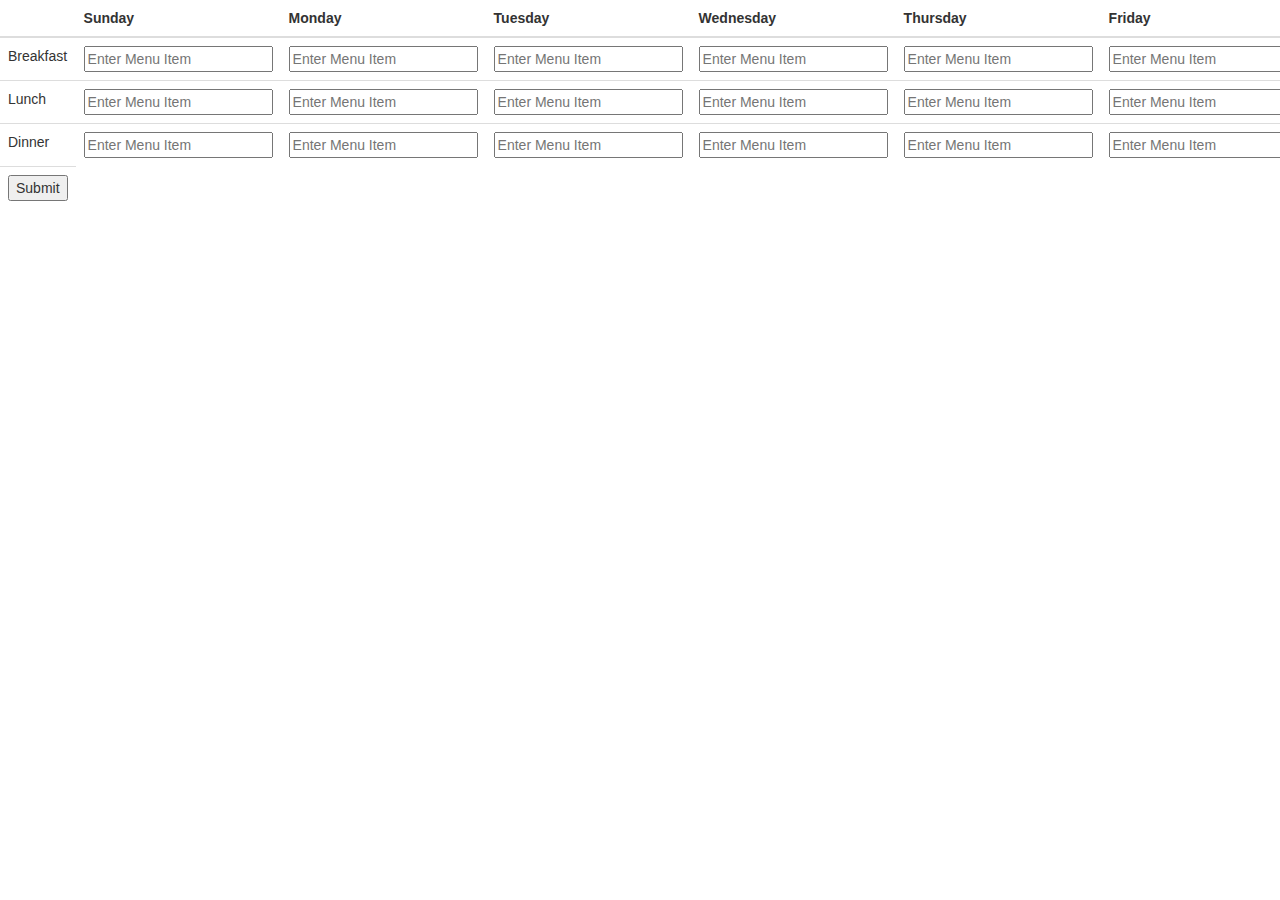
<file: final/messmenuform.html>
<!DOCTYPE html>
<html>
    <head>
        <meta charset="utf-8">
        <title>Create Mess Menu</title>
        <meta name="viewport" content="width=device-width, initial-scale=1" />
        <link rel="stylesheet" href="https://maxcdn.bootstrapcdn.com/bootstrap/3.3.7/css/bootstrap.min.css" />
        <script src="https://ajax.googleapis.com/ajax/libs/jquery/3.2.1/jquery.min.js"></script>
        <script src="https://maxcdn.bootstrapcdn.com/bootstrap/3.3.7/js/bootstrap.min.js"></script>
    </head>
    <body>
        <div class="table-responsive">          
            <table class="table">
                <thead>
                    <tr>
                        <th></th>
                        <th>Sunday</th>
                        <th>Monday</th>
                        <th>Tuesday</th>
                        <th>Wednesday</th>
                        <th>Thursday</th>
                        <th>Friday</th>
                        <th>Saturday</th>
                    </tr>
                </thead>
                <tbody>
                    <tr>
                        <td>Breakfast</td>
                        <td><input id="breakfast0" type="textbox" placeholder="Enter Menu Item" required></input></td>
                        <td><input id="breakfast1" type="textbox" placeholder="Enter Menu Item" required></input></td>
                        <td><input id="breakfast2" type="textbox" placeholder="Enter Menu Item" required></input></td>
                        <td><input id="breakfast3" type="textbox" placeholder="Enter Menu Item" required></input></td>
                        <td><input id="breakfast4" type="textbox" placeholder="Enter Menu Item" required></input></td>
                        <td><input id="breakfast5" type="textbox" placeholder="Enter Menu Item" required></input></td>
                        <td><input id="breakfast6" type="textbox" placeholder="Enter Menu Item" required></input></td>
                    </tr>
                    <tr>
                        <td>Lunch</td>
                        <td><input id="lunch0" type="textbox" placeholder="Enter Menu Item" required></input></td>
                        <td><input id="lunch1" type="textbox" placeholder="Enter Menu Item" required></input></td>
                        <td><input id="lunch2" type="textbox" placeholder="Enter Menu Item" required></input></td>
                        <td><input id="lunch3" type="textbox" placeholder="Enter Menu Item" required></input></td>
                        <td><input id="lunch4" type="textbox" placeholder="Enter Menu Item" required></input></td>
                        <td><input id="lunch5" type="textbox" placeholder="Enter Menu Item" required></input></td>
                        <td><input id="lunch6" type="textbox" placeholder="Enter Menu Item" required></input></td>
                    </tr>
                    <tr>
                        <td>Dinner</td>
                        <td><input id="dinner0" type="textbox" placeholder="Enter Menu Item" required></input></td>
                        <td><input id="dinner1" type="textbox" placeholder="Enter Menu Item" required></input></td>
                        <td><input id="dinner2" type="textbox" placeholder="Enter Menu Item" required></input></td>
                        <td><input id="dinner3" type="textbox" placeholder="Enter Menu Item" required></input></td>
                        <td><input id="dinner4" type="textbox" placeholder="Enter Menu Item" required></input></td>
                        <td><input id="dinner5" type="textbox" placeholder="Enter Menu Item" required></input></td>
                        <td><input id="dinner6" type="textbox" placeholder="Enter Menu Item" required></input></td>
                    </tr>
                    <tr>
                        <td>
                            <input id="submit" type="button" value="Submit">
                        </td>
                    </tr>
                </tbody>
            </table>
        </div>
        <script type="text/javascript" src="js/createmmenu.js"></script>
    </body>
</html>
</file>
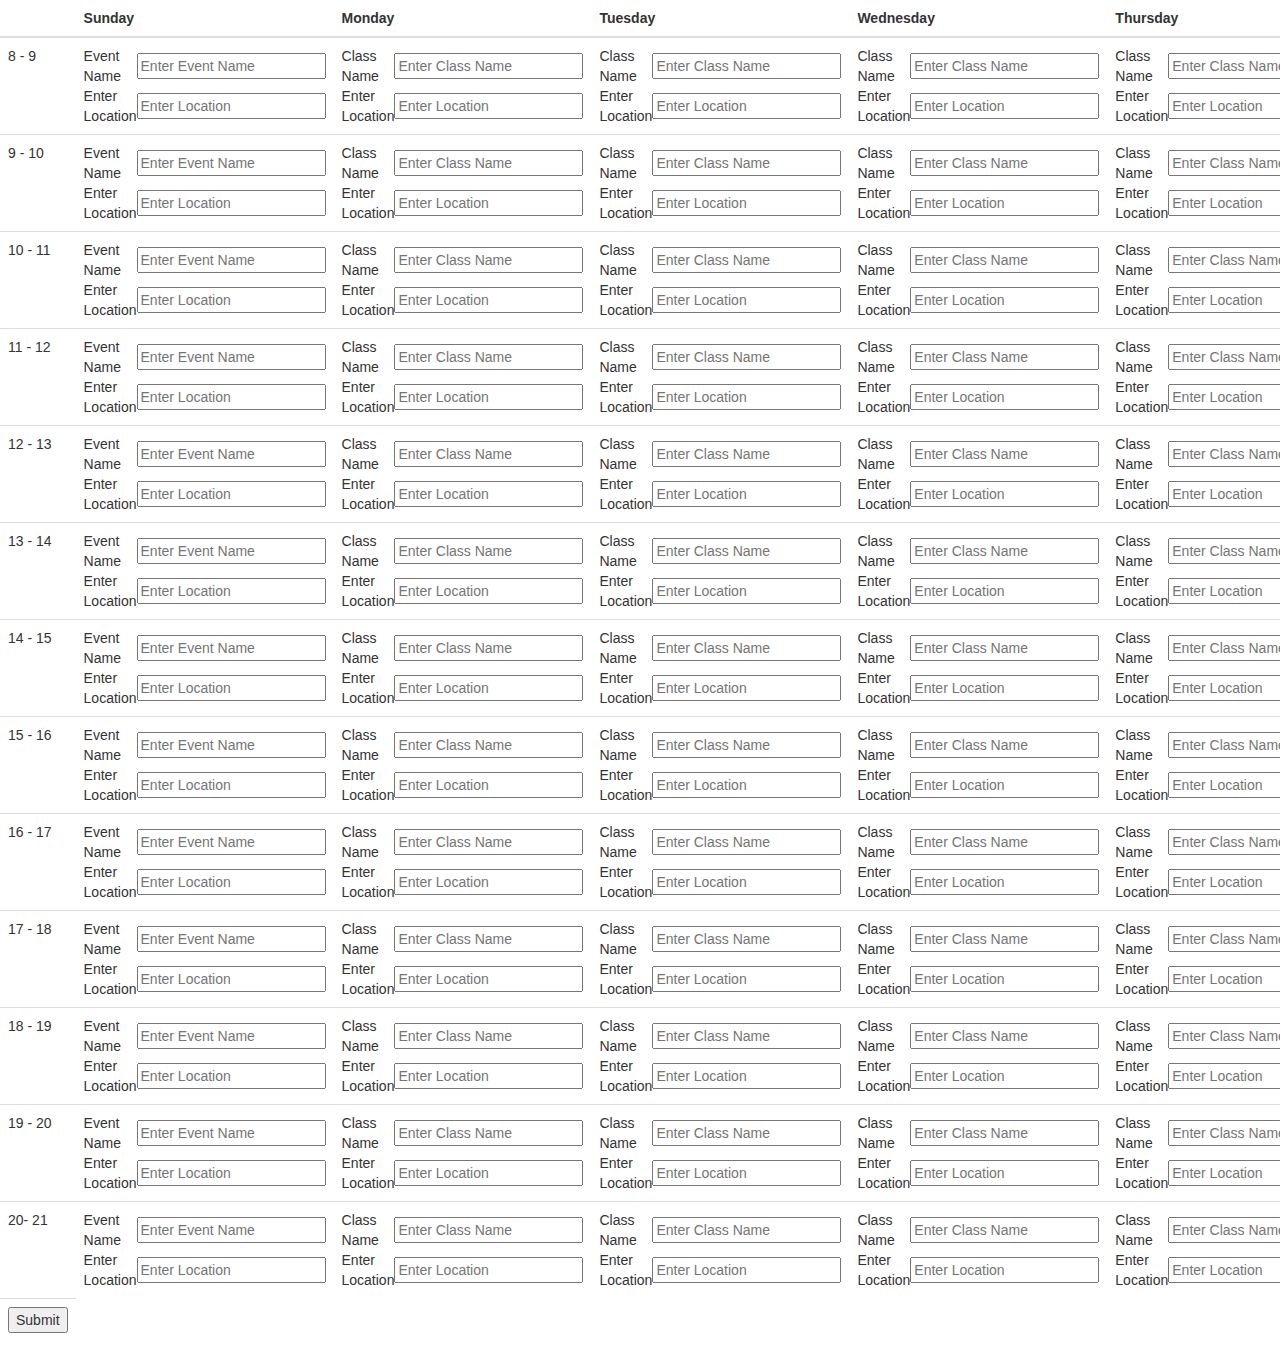
<file: final/timetableform.html>
<!DOCTYPE html>
<html>
    <head>
        <meta charset="utf-8">
        <title>Create Time-Table</title>
        <meta name="viewport" content="width=device-width, initial-scale=1" />
        <link rel="stylesheet" href="https://maxcdn.bootstrapcdn.com/bootstrap/3.3.7/css/bootstrap.min.css" />
        <script src="https://ajax.googleapis.com/ajax/libs/jquery/3.2.1/jquery.min.js"></script>
        <script src="https://maxcdn.bootstrapcdn.com/bootstrap/3.3.7/js/bootstrap.min.js"></script>
    </head>
    <body>
        <div class="table-responsive">          
            <table class="table">
                <thead>
                    <tr>
                        <th></th>
                        <th>Sunday</th>
                        <th>Monday</th>
                        <th>Tuesday</th>
                        <th>Wednesday</th>
                        <th>Thursday</th>
                        <th>Friday</th>
                        <th>Saturday</th>
                    </tr>
                </thead>
                <tbody>
                    <tr>
                        <td>8 - 9</td>
                        <td>
                            <table>
                                <tbody>
                                    <tr>
                                        <td>
                                            Event Name
                                        </td>
                                        <td>
                                            <input id="sunclass0" type="textbox" placeholder="Enter Event Name" required></input>
                                        </td>
                                    </tr>
                                    <tr>
                                        <td>
                                            Enter Location
                                        </td>
                                        <td>
                                            <input id="sunlocation0" type="textbox" placeholder="Enter Location" required></input>
                                        </td>
                                    </tr>
                                </tbody>
                            </table>
                        </td>
                        <td>
                            <table>
                                <tbody>
                                    <tr>
                                        <td>
                                            Class Name
                                        </td>
                                        <td>
                                            <input id="monclass0" type="textbox" placeholder="Enter Class Name" required></input>
                                        </td>
                                    </tr>
                                    <tr>
                                        <td>
                                            Enter Location
                                        </td>
                                        <td>
                                            <input id="monlocation0" type="textbox" placeholder="Enter Location" required></input>
                                        </td>
                                    </tr>
                                </tbody>
                            </table>
                        </td>
                        <td>
                            <table>
                                <tbody>
                                    <tr>
                                        <td>
                                            Class Name
                                        </td>
                                        <td>
                                            <input id="tueclass0" type="textbox" placeholder="Enter Class Name" required></input>
                                        </td>
                                    </tr>
                                    <tr>
                                        <td>
                                            Enter Location
                                        </td>
                                        <td>
                                            <input id="tuelocation0" type="textbox" placeholder="Enter Location" required></input>
                                        </td>
                                    </tr>
                                </tbody>
                            </table>
                        </td>
                        <td>
                            <table>
                                <tbody>
                                    <tr>
                                        <td>
                                            Class Name
                                        </td>
                                        <td>
                                            <input id="wedclass0" type="textbox" placeholder="Enter Class Name" required></input>
                                        </td>
                                    </tr>
                                    <tr>
                                        <td>
                                            Enter Location
                                        </td>
                                        <td>
                                            <input id="wedlocation0" type="textbox" placeholder="Enter Location" required></input>
                                        </td>
                                    </tr>
                                </tbody>
                            </table>
                        </td>
                        <td>
                            <table>
                                <tbody>
                                    <tr>
                                        <td>
                                            Class Name
                                        </td>
                                        <td>
                                            <input id="thuclass0" type="textbox" placeholder="Enter Class Name" required></input>
                                        </td>
                                    </tr>
                                    <tr>
                                        <td>
                                            Enter Location
                                        </td>
                                        <td>
                                            <input id="thulocation0" type="textbox" placeholder="Enter Location" required></input>
                                        </td>
                                    </tr>
                                </tbody>
                            </table>
                        </td>
                        <td>
                            <table>
                                <tbody>
                                    <tr>
                                        <td>
                                            Class Name
                                        </td>
                                        <td>
                                            <input id="friclass0" type="textbox" placeholder="Enter Class Name" required></input>
                                        </td>
                                    </tr>
                                    <tr>
                                        <td>
                                            Enter Location
                                        </td>
                                        <td>
                                            <input id="frilocation0" type="textbox" placeholder="Enter Location" required></input>
                                        </td>
                                    </tr>
                                </tbody>
                            </table>
                        </td>
                        <td>
                            <table>
                                <tbody>
                                    <tr>
                                        <td>
                                            Event Name
                                        </td>
                                        <td>
                                            <input id="satclass0" type="textbox" placeholder="Enter Event Name" required></input>
                                        </td>
                                    </tr>
                                    <tr>
                                        <td>
                                            Enter Location
                                        </td>
                                        <td>
                                            <input id="satlocation0" type="textbox" placeholder="Enter Location" required></input>
                                        </td>
                                    </tr>
                                </tbody>
                            </table>
                        </td>
                    </tr>
                    <tr>
                        <td>9 - 10</td>
                        <td>
                            <table>
                                <tbody>
                                    <tr>
                                        <td>
                                            Event Name
                                        </td>
                                        <td>
                                            <input id="sunclass1" type="textbox" placeholder="Enter Event Name" required></input>
                                        </td>
                                    </tr>
                                    <tr>
                                        <td>
                                            Enter Location
                                        </td>
                                        <td>
                                            <input id="sunlocation1" type="textbox" placeholder="Enter Location" required></input>
                                        </td>
                                    </tr>
                                </tbody>
                            </table>
                        </td>
                        <td>
                            <table>
                                <tbody>
                                    <tr>
                                        <td>
                                            Class Name
                                        </td>
                                        <td>
                                            <input id="monclass1" type="textbox" placeholder="Enter Class Name" required></input>
                                        </td>
                                    </tr>
                                    <tr>
                                        <td>
                                            Enter Location
                                        </td>
                                        <td>
                                            <input id="monlocation1" type="textbox" placeholder="Enter Location" required></input>
                                        </td>
                                    </tr>
                                </tbody>
                            </table>
                        </td>
                        <td>
                            <table>
                                <tbody>
                                    <tr>
                                        <td>
                                            Class Name
                                        </td>
                                        <td>
                                            <input id="tueclass1" type="textbox" placeholder="Enter Class Name" required></input>
                                        </td>
                                    </tr>
                                    <tr>
                                        <td>
                                            Enter Location
                                        </td>
                                        <td>
                                            <input id="tuelocation1" type="textbox" placeholder="Enter Location" required></input>
                                        </td>
                                    </tr>
                                </tbody>
                            </table>
                        </td>
                        <td>
                            <table>
                                <tbody>
                                    <tr>
                                        <td>
                                            Class Name
                                        </td>
                                        <td>
                                            <input id="wedclass1" type="textbox" placeholder="Enter Class Name" required></input>
                                        </td>
                                    </tr>
                                    <tr>
                                        <td>
                                            Enter Location
                                        </td>
                                        <td>
                                            <input id="wedlocation1" type="textbox" placeholder="Enter Location" required></input>
                                        </td>
                                    </tr>
                                </tbody>
                            </table>
                        </td>
                        <td>
                            <table>
                                <tbody>
                                    <tr>
                                        <td>
                                            Class Name
                                        </td>
                                        <td>
                                            <input id="thuclass1" type="textbox" placeholder="Enter Class Name" required></input>
                                        </td>
                                    </tr>
                                    <tr>
                                        <td>
                                            Enter Location
                                        </td>
                                        <td>
                                            <input id="thulocation1" type="textbox" placeholder="Enter Location" required></input>
                                        </td>
                                    </tr>
                                </tbody>
                            </table>
                        </td>
                        <td>
                            <table>
                                <tbody>
                                    <tr>
                                        <td>
                                            Class Name
                                        </td>
                                        <td>
                                            <input id="friclass1" type="textbox" placeholder="Enter Class Name" required></input>
                                        </td>
                                    </tr>
                                    <tr>
                                        <td>
                                            Enter Location
                                        </td>
                                        <td>
                                            <input id="frilocation1" type="textbox" placeholder="Enter Location" required></input>
                                        </td>
                                    </tr>
                                </tbody>
                            </table>
                        </td>
                        <td>
                            <table>
                                <tbody>
                                    <tr>
                                        <td>
                                            Event Name
                                        </td>
                                        <td>
                                            <input id="satclass1" type="textbox" placeholder="Enter Event Name" required></input>
                                        </td>
                                    </tr>
                                    <tr>
                                        <td>
                                            Enter Location
                                        </td>
                                        <td>
                                            <input id="satlocation1" type="textbox" placeholder="Enter Location" required></input>
                                        </td>
                                    </tr>
                                </tbody>
                            </table>
                        </td>
                    </tr>
                    <tr>
                        <td>10 - 11</td>
                        <td>
                            <table>
                                <tbody>
                                    <tr>
                                        <td>
                                            Event Name
                                        </td>
                                        <td>
                                            <input id="sunclass2" type="textbox" placeholder="Enter Event Name" required></input>
                                        </td>
                                    </tr>
                                    <tr>
                                        <td>
                                            Enter Location
                                        </td>
                                        <td>
                                            <input id="sunlocation2" type="textbox" placeholder="Enter Location" required></input>
                                        </td>
                                    </tr>
                                </tbody>
                            </table>
                        </td>
                        <td>
                            <table>
                                <tbody>
                                    <tr>
                                        <td>
                                            Class Name
                                        </td>
                                        <td>
                                            <input id="monclass2" type="textbox" placeholder="Enter Class Name" required></input>
                                        </td>
                                    </tr>
                                    <tr>
                                        <td>
                                            Enter Location
                                        </td>
                                        <td>
                                            <input id="monlocation2" type="textbox" placeholder="Enter Location" required></input>
                                        </td>
                                    </tr>
                                </tbody>
                            </table>
                        </td>
                        <td>
                            <table>
                                <tbody>
                                    <tr>
                                        <td>
                                            Class Name
                                        </td>
                                        <td>
                                            <input id="tueclass2" type="textbox" placeholder="Enter Class Name" required></input>
                                        </td>
                                    </tr>
                                    <tr>
                                        <td>
                                            Enter Location
                                        </td>
                                        <td>
                                            <input id="tuelocation2" type="textbox" placeholder="Enter Location" required></input>
                                        </td>
                                    </tr>
                                </tbody>
                            </table>
                        </td>
                        <td>
                            <table>
                                <tbody>
                                    <tr>
                                        <td>
                                            Class Name
                                        </td>
                                        <td>
                                            <input id="wedclass2" type="textbox" placeholder="Enter Class Name" required></input>
                                        </td>
                                    </tr>
                                    <tr>
                                        <td>
                                            Enter Location
                                        </td>
                                        <td>
                                            <input id="wedlocation2" type="textbox" placeholder="Enter Location" required></input>
                                        </td>
                                    </tr>
                                </tbody>
                            </table>
                        </td>
                        <td>
                            <table>
                                <tbody>
                                    <tr>
                                        <td>
                                            Class Name
                                        </td>
                                        <td>
                                            <input id="thuclass2" type="textbox" placeholder="Enter Class Name" required></input>
                                        </td>
                                    </tr>
                                    <tr>
                                        <td>
                                            Enter Location
                                        </td>
                                        <td>
                                            <input id="thulocation2" type="textbox" placeholder="Enter Location" required></input>
                                        </td>
                                    </tr>
                                </tbody>
                            </table>
                        </td>
                        <td>
                            <table>
                                <tbody>
                                    <tr>
                                        <td>
                                            Class Name
                                        </td>
                                        <td>
                                            <input id="friclass2" type="textbox" placeholder="Enter Class Name" required></input>
                                        </td>
                                    </tr>
                                    <tr>
                                        <td>
                                            Enter Location
                                        </td>
                                        <td>
                                            <input id="frilocation2" type="textbox" placeholder="Enter Location" required></input>
                                        </td>
                                    </tr>
                                </tbody>
                            </table>
                        </td>
                        <td>
                            <table>
                                <tbody>
                                    <tr>
                                        <td>
                                            Event Name
                                        </td>
                                        <td>
                                            <input id="satclass2" type="textbox" placeholder="Enter Event Name" required></input>
                                        </td>
                                    </tr>
                                    <tr>
                                        <td>
                                            Enter Location
                                        </td>
                                        <td>
                                            <input id="satlocation2" type="textbox" placeholder="Enter Location" required></input>
                                        </td>
                                    </tr>
                                </tbody>
                            </table>
                        </td>
                    </tr>
                    <tr>
                        <td>11 - 12</td>
                        <td>
                            <table>
                                <tbody>
                                    <tr>
                                        <td>
                                            Event Name
                                        </td>
                                        <td>
                                            <input id="sunclass3" type="textbox" placeholder="Enter Event Name" required></input>
                                        </td>
                                    </tr>
                                    <tr>
                                        <td>
                                            Enter Location
                                        </td>
                                        <td>
                                            <input id="sunlocation3" type="textbox" placeholder="Enter Location" required></input>
                                        </td>
                                    </tr>
                                </tbody>
                            </table>
                        </td>
                        <td>
                            <table>
                                <tbody>
                                    <tr>
                                        <td>
                                            Class Name
                                        </td>
                                        <td>
                                            <input id="monclass3" type="textbox" placeholder="Enter Class Name" required></input>
                                        </td>
                                    </tr>
                                    <tr>
                                        <td>
                                            Enter Location
                                        </td>
                                        <td>
                                            <input id="monlocation3" type="textbox" placeholder="Enter Location" required></input>
                                        </td>
                                    </tr>
                                </tbody>
                            </table>
                        </td>
                        <td>
                            <table>
                                <tbody>
                                    <tr>
                                        <td>
                                            Class Name
                                        </td>
                                        <td>
                                            <input id="tueclass3" type="textbox" placeholder="Enter Class Name" required></input>
                                        </td>
                                    </tr>
                                    <tr>
                                        <td>
                                            Enter Location
                                        </td>
                                        <td>
                                            <input id="tuelocation3" type="textbox" placeholder="Enter Location" required></input>
                                        </td>
                                    </tr>
                                </tbody>
                            </table>
                        </td>
                        <td>
                            <table>
                                <tbody>
                                    <tr>
                                        <td>
                                            Class Name
                                        </td>
                                        <td>
                                            <input id="wedclass3" type="textbox" placeholder="Enter Class Name" required></input>
                                        </td>
                                    </tr>
                                    <tr>
                                        <td>
                                            Enter Location
                                        </td>
                                        <td>
                                            <input id="wedlocation3" type="textbox" placeholder="Enter Location" required></input>
                                        </td>
                                    </tr>
                                </tbody>
                            </table>
                        </td>
                        <td>
                            <table>
                                <tbody>
                                    <tr>
                                        <td>
                                            Class Name
                                        </td>
                                        <td>
                                            <input id="thuclass3" type="textbox" placeholder="Enter Class Name" required></input>
                                        </td>
                                    </tr>
                                    <tr>
                                        <td>
                                            Enter Location
                                        </td>
                                        <td>
                                            <input id="thulocation3" type="textbox" placeholder="Enter Location" required></input>
                                        </td>
                                    </tr>
                                </tbody>
                            </table>
                        </td>
                        <td>
                            <table>
                                <tbody>
                                    <tr>
                                        <td>
                                            Class Name
                                        </td>
                                        <td>
                                            <input id="friclass3" type="textbox" placeholder="Enter Class Name" required></input>
                                        </td>
                                    </tr>
                                    <tr>
                                        <td>
                                            Enter Location
                                        </td>
                                        <td>
                                            <input id="frilocation3" type="textbox" placeholder="Enter Location" required></input>
                                        </td>
                                    </tr>
                                </tbody>
                            </table>
                        </td>
                        <td>
                            <table>
                                <tbody>
                                    <tr>
                                        <td>
                                            Event Name
                                        </td>
                                        <td>
                                            <input id="satclass3" type="textbox" placeholder="Enter Event Name" required></input>
                                        </td>
                                    </tr>
                                    <tr>
                                        <td>
                                            Enter Location
                                        </td>
                                        <td>
                                            <input id="satlocation3" type="textbox" placeholder="Enter Location" required></input>
                                        </td>
                                    </tr>
                                </tbody>
                            </table>
                        </td>
                    </tr>
                    <tr>
                        <td>12 - 13</td>
                        <td>
                            <table>
                                <tbody>
                                    <tr>
                                        <td>
                                            Event Name
                                        </td>
                                        <td>
                                            <input id="sunclass4" type="textbox" placeholder="Enter Event Name" required></input>
                                        </td>
                                    </tr>
                                    <tr>
                                        <td>
                                            Enter Location
                                        </td>
                                        <td>
                                            <input id="sunlocation4" type="textbox" placeholder="Enter Location" required></input>
                                        </td>
                                    </tr>
                                </tbody>
                            </table>
                        </td>
                        <td>
                            <table>
                                <tbody>
                                    <tr>
                                        <td>
                                            Class Name
                                        </td>
                                        <td>
                                            <input id="monclass4" type="textbox" placeholder="Enter Class Name" required></input>
                                        </td>
                                    </tr>
                                    <tr>
                                        <td>
                                            Enter Location
                                        </td>
                                        <td>
                                            <input id="monlocation4" type="textbox" placeholder="Enter Location" required></input>
                                        </td>
                                    </tr>
                                </tbody>
                            </table>
                        </td>
                        <td>
                            <table>
                                <tbody>
                                    <tr>
                                        <td>
                                            Class Name
                                        </td>
                                        <td>
                                            <input id="tueclass4" type="textbox" placeholder="Enter Class Name" required></input>
                                        </td>
                                    </tr>
                                    <tr>
                                        <td>
                                            Enter Location
                                        </td>
                                        <td>
                                            <input id="tuelocation4" type="textbox" placeholder="Enter Location" required></input>
                                        </td>
                                    </tr>
                                </tbody>
                            </table>
                        </td>
                        <td>
                            <table>
                                <tbody>
                                    <tr>
                                        <td>
                                            Class Name
                                        </td>
                                        <td>
                                            <input id="wedclass4" type="textbox" placeholder="Enter Class Name" required></input>
                                        </td>
                                    </tr>
                                    <tr>
                                        <td>
                                            Enter Location
                                        </td>
                                        <td>
                                            <input id="wedlocation4" type="textbox" placeholder="Enter Location" required></input>
                                        </td>
                                    </tr>
                                </tbody>
                            </table>
                        </td>
                        <td>
                            <table>
                                <tbody>
                                    <tr>
                                        <td>
                                            Class Name
                                        </td>
                                        <td>
                                            <input id="thuclass4" type="textbox" placeholder="Enter Class Name" required></input>
                                        </td>
                                    </tr>
                                    <tr>
                                        <td>
                                            Enter Location
                                        </td>
                                        <td>
                                            <input id="thulocation4" type="textbox" placeholder="Enter Location" required></input>
                                        </td>
                                    </tr>
                                </tbody>
                            </table>
                        </td>
                        <td>
                            <table>
                                <tbody>
                                    <tr>
                                        <td>
                                            Class Name
                                        </td>
                                        <td>
                                            <input id="friclass4" type="textbox" placeholder="Enter Class Name" required></input>
                                        </td>
                                    </tr>
                                    <tr>
                                        <td>
                                            Enter Location
                                        </td>
                                        <td>
                                            <input id="frilocation4" type="textbox" placeholder="Enter Location" required></input>
                                        </td>
                                    </tr>
                                </tbody>
                            </table>
                        </td>
                        <td>
                            <table>
                                <tbody>
                                    <tr>
                                        <td>
                                            Event Name
                                        </td>
                                        <td>
                                            <input id="satclass4" type="textbox" placeholder="Enter Event Name" required></input>
                                        </td>
                                    </tr>
                                    <tr>
                                        <td>
                                            Enter Location
                                        </td>
                                        <td>
                                            <input id="satlocation4" type="textbox" placeholder="Enter Location" required></input>
                                        </td>
                                    </tr>
                                </tbody>
                            </table>
                        </td>
                    </tr>
                    <tr>
                        <td>13 - 14</td>
                        <td>
                            <table>
                                <tbody>
                                    <tr>
                                        <td>
                                            Event Name
                                        </td>
                                        <td>
                                            <input id="sunclass5" type="textbox" placeholder="Enter Event Name" required></input>
                                        </td>
                                    </tr>
                                    <tr>
                                        <td>
                                            Enter Location
                                        </td>
                                        <td>
                                            <input id="sunlocation5" type="textbox" placeholder="Enter Location" required></input>
                                        </td>
                                    </tr>
                                </tbody>
                            </table>
                        </td>
                        <td>
                            <table>
                                <tbody>
                                    <tr>
                                        <td>
                                            Class Name
                                        </td>
                                        <td>
                                            <input id="monclass5" type="textbox" placeholder="Enter Class Name" required></input>
                                        </td>
                                    </tr>
                                    <tr>
                                        <td>
                                            Enter Location
                                        </td>
                                        <td>
                                            <input id="monlocation5" type="textbox" placeholder="Enter Location" required></input>
                                        </td>
                                    </tr>
                                </tbody>
                            </table>
                        </td>
                        <td>
                            <table>
                                <tbody>
                                    <tr>
                                        <td>
                                            Class Name
                                        </td>
                                        <td>
                                            <input id="tueclass5" type="textbox" placeholder="Enter Class Name" required></input>
                                        </td>
                                    </tr>
                                    <tr>
                                        <td>
                                            Enter Location
                                        </td>
                                        <td>
                                            <input id="tuelocation5" type="textbox" placeholder="Enter Location" required></input>
                                        </td>
                                    </tr>
                                </tbody>
                            </table>
                        </td>
                        <td>
                            <table>
                                <tbody>
                                    <tr>
                                        <td>
                                            Class Name
                                        </td>
                                        <td>
                                            <input id="wedclass5" type="textbox" placeholder="Enter Class Name" required></input>
                                        </td>
                                    </tr>
                                    <tr>
                                        <td>
                                            Enter Location
                                        </td>
                                        <td>
                                            <input id="wedlocation5" type="textbox" placeholder="Enter Location" required></input>
                                        </td>
                                    </tr>
                                </tbody>
                            </table>
                        </td>
                        <td>
                            <table>
                                <tbody>
                                    <tr>
                                        <td>
                                            Class Name
                                        </td>
                                        <td>
                                            <input id="thuclass5" type="textbox" placeholder="Enter Class Name" required></input>
                                        </td>
                                    </tr>
                                    <tr>
                                        <td>
                                            Enter Location
                                        </td>
                                        <td>
                                            <input id="thulocation5" type="textbox" placeholder="Enter Location" required></input>
                                        </td>
                                    </tr>
                                </tbody>
                            </table>
                        </td>
                        <td>
                            <table>
                                <tbody>
                                    <tr>
                                        <td>
                                            Class Name
                                        </td>
                                        <td>
                                            <input id="friclass5" type="textbox" placeholder="Enter Class Name" required></input>
                                        </td>
                                    </tr>
                                    <tr>
                                        <td>
                                            Enter Location
                                        </td>
                                        <td>
                                            <input id="frilocation5" type="textbox" placeholder="Enter Location" required></input>
                                        </td>
                                    </tr>
                                </tbody>
                            </table>
                        </td>
                        <td>
                            <table>
                                <tbody>
                                    <tr>
                                        <td>
                                            Event Name
                                        </td>
                                        <td>
                                            <input id="satclass5" type="textbox" placeholder="Enter Event Name" required></input>
                                        </td>
                                    </tr>
                                    <tr>
                                        <td>
                                            Enter Location
                                        </td>
                                        <td>
                                            <input id="satlocation5" type="textbox" placeholder="Enter Location" required></input>
                                        </td>
                                    </tr>
                                </tbody>
                            </table>
                        </td>
                    </tr>
                    <tr>
                        <td>14 - 15</td>
                        <td>
                            <table>
                                <tbody>
                                    <tr>
                                        <td>
                                            Event Name
                                        </td>
                                        <td>
                                            <input id="sunclass6" type="textbox" placeholder="Enter Event Name" required></input>
                                        </td>
                                    </tr>
                                    <tr>
                                        <td>
                                            Enter Location
                                        </td>
                                        <td>
                                            <input id="sunlocation6" type="textbox" placeholder="Enter Location" required></input>
                                        </td>
                                    </tr>
                                </tbody>
                            </table>
                        </td>
                        <td>
                            <table>
                                <tbody>
                                    <tr>
                                        <td>
                                            Class Name
                                        </td>
                                        <td>
                                            <input id="monclass6" type="textbox" placeholder="Enter Class Name" required></input>
                                        </td>
                                    </tr>
                                    <tr>
                                        <td>
                                            Enter Location
                                        </td>
                                        <td>
                                            <input id="monlocation6" type="textbox" placeholder="Enter Location" required></input>
                                        </td>
                                    </tr>
                                </tbody>
                            </table>
                        </td>
                        <td>
                            <table>
                                <tbody>
                                    <tr>
                                        <td>
                                            Class Name
                                        </td>
                                        <td>
                                            <input id="tueclass6" type="textbox" placeholder="Enter Class Name" required></input>
                                        </td>
                                    </tr>
                                    <tr>
                                        <td>
                                            Enter Location
                                        </td>
                                        <td>
                                            <input id="tuelocation6" type="textbox" placeholder="Enter Location" required></input>
                                        </td>
                                    </tr>
                                </tbody>
                            </table>
                        </td>
                        <td>
                            <table>
                                <tbody>
                                    <tr>
                                        <td>
                                            Class Name
                                        </td>
                                        <td>
                                            <input id="wedclass6" type="textbox" placeholder="Enter Class Name" required></input>
                                        </td>
                                    </tr>
                                    <tr>
                                        <td>
                                            Enter Location
                                        </td>
                                        <td>
                                            <input id="wedlocation6" type="textbox" placeholder="Enter Location" required></input>
                                        </td>
                                    </tr>
                                </tbody>
                            </table>
                        </td>
                        <td>
                            <table>
                                <tbody>
                                    <tr>
                                        <td>
                                            Class Name
                                        </td>
                                        <td>
                                            <input id="thuclass6" type="textbox" placeholder="Enter Class Name" required></input>
                                        </td>
                                    </tr>
                                    <tr>
                                        <td>
                                            Enter Location
                                        </td>
                                        <td>
                                            <input id="thulocation6" type="textbox" placeholder="Enter Location" required></input>
                                        </td>
                                    </tr>
                                </tbody>
                            </table>
                        </td>
                        <td>
                            <table>
                                <tbody>
                                    <tr>
                                        <td>
                                            Class Name
                                        </td>
                                        <td>
                                            <input id="friclass6" type="textbox" placeholder="Enter Class Name" required></input>
                                        </td>
                                    </tr>
                                    <tr>
                                        <td>
                                            Enter Location
                                        </td>
                                        <td>
                                            <input id="frilocation6" type="textbox" placeholder="Enter Location" required></input>
                                        </td>
                                    </tr>
                                </tbody>
                            </table>
                        </td>
                        <td>
                            <table>
                                <tbody>
                                    <tr>
                                        <td>
                                            Event Name
                                        </td>
                                        <td>
                                            <input id="satclass6" type="textbox" placeholder="Enter Event Name" required></input>
                                        </td>
                                    </tr>
                                    <tr>
                                        <td>
                                            Enter Location
                                        </td>
                                        <td>
                                            <input id="satlocation6" type="textbox" placeholder="Enter Location" required></input>
                                        </td>
                                    </tr>
                                </tbody>
                            </table>
                        </td>
                    </tr>
                    <tr>
                        <td>15 - 16</td>
                        <td>
                            <table>
                                <tbody>
                                    <tr>
                                        <td>
                                            Event Name
                                        </td>
                                        <td>
                                            <input id="sunclass7" type="textbox" placeholder="Enter Event Name" required></input>
                                        </td>
                                    </tr>
                                    <tr>
                                        <td>
                                            Enter Location
                                        </td>
                                        <td>
                                            <input id="sunlocation7" type="textbox" placeholder="Enter Location" required></input>
                                        </td>
                                    </tr>
                                </tbody>
                            </table>
                        </td>
                        <td>
                            <table>
                                <tbody>
                                    <tr>
                                        <td>
                                            Class Name
                                        </td>
                                        <td>
                                            <input id="monclass7" type="textbox" placeholder="Enter Class Name" required></input>
                                        </td>
                                    </tr>
                                    <tr>
                                        <td>
                                            Enter Location
                                        </td>
                                        <td>
                                            <input id="monlocation7" type="textbox" placeholder="Enter Location" required></input>
                                        </td>
                                    </tr>
                                </tbody>
                            </table>
                        </td>
                        <td>
                            <table>
                                <tbody>
                                    <tr>
                                        <td>
                                            Class Name
                                        </td>
                                        <td>
                                            <input id="tueclass7" type="textbox" placeholder="Enter Class Name" required></input>
                                        </td>
                                    </tr>
                                    <tr>
                                        <td>
                                            Enter Location
                                        </td>
                                        <td>
                                            <input id="tuelocation7" type="textbox" placeholder="Enter Location" required></input>
                                        </td>
                                    </tr>
                                </tbody>
                            </table>
                        </td>
                        <td>
                            <table>
                                <tbody>
                                    <tr>
                                        <td>
                                            Class Name
                                        </td>
                                        <td>
                                            <input id="wedclass7" type="textbox" placeholder="Enter Class Name" required></input>
                                        </td>
                                    </tr>
                                    <tr>
                                        <td>
                                            Enter Location
                                        </td>
                                        <td>
                                            <input id="wedlocation7" type="textbox" placeholder="Enter Location" required></input>
                                        </td>
                                    </tr>
                                </tbody>
                            </table>
                        </td>
                        <td>
                            <table>
                                <tbody>
                                    <tr>
                                        <td>
                                            Class Name
                                        </td>
                                        <td>
                                            <input id="thuclass7" type="textbox" placeholder="Enter Class Name" required></input>
                                        </td>
                                    </tr>
                                    <tr>
                                        <td>
                                            Enter Location
                                        </td>
                                        <td>
                                            <input id="thulocation7" type="textbox" placeholder="Enter Location" required></input>
                                        </td>
                                    </tr>
                                </tbody>
                            </table>
                        </td>
                        <td>
                            <table>
                                <tbody>
                                    <tr>
                                        <td>
                                            Class Name
                                        </td>
                                        <td>
                                            <input id="friclass7" type="textbox" placeholder="Enter Class Name" required></input>
                                        </td>
                                    </tr>
                                    <tr>
                                        <td>
                                            Enter Location
                                        </td>
                                        <td>
                                            <input id="frilocation7" type="textbox" placeholder="Enter Location" required></input>
                                        </td>
                                    </tr>
                                </tbody>
                            </table>
                        </td>
                        <td>
                            <table>
                                <tbody>
                                    <tr>
                                        <td>
                                            Event Name
                                        </td>
                                        <td>
                                            <input id="satclass7" type="textbox" placeholder="Enter Event Name" required></input>
                                        </td>
                                    </tr>
                                    <tr>
                                        <td>
                                            Enter Location
                                        </td>
                                        <td>
                                            <input id="satlocation7" type="textbox" placeholder="Enter Location" required></input>
                                        </td>
                                    </tr>
                                </tbody>
                            </table>
                        </td>
                    </tr>
                    <tr>
                        <td>16 - 17</td>
                        <td>
                            <table>
                                <tbody>
                                    <tr>
                                        <td>
                                            Event Name
                                        </td>
                                        <td>
                                            <input id="sunclass8" type="textbox" placeholder="Enter Event Name" required></input>
                                        </td>
                                    </tr>
                                    <tr>
                                        <td>
                                            Enter Location
                                        </td>
                                        <td>
                                            <input id="sunlocation8" type="textbox" placeholder="Enter Location" required></input>
                                        </td>
                                    </tr>
                                </tbody>
                            </table>
                        </td>
                        <td>
                            <table>
                                <tbody>
                                    <tr>
                                        <td>
                                            Class Name
                                        </td>
                                        <td>
                                            <input id="monclass8" type="textbox" placeholder="Enter Class Name" required></input>
                                        </td>
                                    </tr>
                                    <tr>
                                        <td>
                                            Enter Location
                                        </td>
                                        <td>
                                            <input id="monlocation8" type="textbox" placeholder="Enter Location" required></input>
                                        </td>
                                    </tr>
                                </tbody>
                            </table>
                        </td>
                        <td>
                            <table>
                                <tbody>
                                    <tr>
                                        <td>
                                            Class Name
                                        </td>
                                        <td>
                                            <input id="tueclass8" type="textbox" placeholder="Enter Class Name" required></input>
                                        </td>
                                    </tr>
                                    <tr>
                                        <td>
                                            Enter Location
                                        </td>
                                        <td>
                                            <input id="tuelocation8" type="textbox" placeholder="Enter Location" required></input>
                                        </td>
                                    </tr>
                                </tbody>
                            </table>
                        </td>
                        <td>
                            <table>
                                <tbody>
                                    <tr>
                                        <td>
                                            Class Name
                                        </td>
                                        <td>
                                            <input id="wedclass8" type="textbox" placeholder="Enter Class Name" required></input>
                                        </td>
                                    </tr>
                                    <tr>
                                        <td>
                                            Enter Location
                                        </td>
                                        <td>
                                            <input id="wedlocation8" type="textbox" placeholder="Enter Location" required></input>
                                        </td>
                                    </tr>
                                </tbody>
                            </table>
                        </td>
                        <td>
                            <table>
                                <tbody>
                                    <tr>
                                        <td>
                                            Class Name
                                        </td>
                                        <td>
                                            <input id="thuclass8" type="textbox" placeholder="Enter Class Name" required></input>
                                        </td>
                                    </tr>
                                    <tr>
                                        <td>
                                            Enter Location
                                        </td>
                                        <td>
                                            <input id="thulocation8" type="textbox" placeholder="Enter Location" required></input>
                                        </td>
                                    </tr>
                                </tbody>
                            </table>
                        </td>
                        <td>
                            <table>
                                <tbody>
                                    <tr>
                                        <td>
                                            Class Name
                                        </td>
                                        <td>
                                            <input id="friclass8" type="textbox" placeholder="Enter Class Name" required></input>
                                        </td>
                                    </tr>
                                    <tr>
                                        <td>
                                            Enter Location
                                        </td>
                                        <td>
                                            <input id="frilocation8" type="textbox" placeholder="Enter Location" required></input>
                                        </td>
                                    </tr>
                                </tbody>
                            </table>
                        </td>
                        <td>
                            <table>
                                <tbody>
                                    <tr>
                                        <td>
                                            Event Name
                                        </td>
                                        <td>
                                            <input id="satclass8" type="textbox" placeholder="Enter Event Name" required></input>
                                        </td>
                                    </tr>
                                    <tr>
                                        <td>
                                            Enter Location
                                        </td>
                                        <td>
                                            <input id="satlocation8" type="textbox" placeholder="Enter Location" required></input>
                                        </td>
                                    </tr>
                                </tbody>
                            </table>
                        </td>
                    </tr>
                    <tr>
                        <td>17 - 18</td>
                        <td>
                            <table>
                                <tbody>
                                    <tr>
                                        <td>
                                            Event Name
                                        </td>
                                        <td>
                                            <input id="sunclass9" type="textbox" placeholder="Enter Event Name" required></input>
                                        </td>
                                    </tr>
                                    <tr>
                                        <td>
                                            Enter Location
                                        </td>
                                        <td>
                                            <input id="sunlocation9" type="textbox" placeholder="Enter Location" required></input>
                                        </td>
                                    </tr>
                                </tbody>
                            </table>
                        </td>
                        <td>
                            <table>
                                <tbody>
                                    <tr>
                                        <td>
                                            Class Name
                                        </td>
                                        <td>
                                            <input id="monclass9" type="textbox" placeholder="Enter Class Name" required></input>
                                        </td>
                                    </tr>
                                    <tr>
                                        <td>
                                            Enter Location
                                        </td>
                                        <td>
                                            <input id="monlocation9" type="textbox" placeholder="Enter Location" required></input>
                                        </td>
                                    </tr>
                                </tbody>
                            </table>
                        </td>
                        <td>
                            <table>
                                <tbody>
                                    <tr>
                                        <td>
                                            Class Name
                                        </td>
                                        <td>
                                            <input id="tueclass9" type="textbox" placeholder="Enter Class Name" required></input>
                                        </td>
                                    </tr>
                                    <tr>
                                        <td>
                                            Enter Location
                                        </td>
                                        <td>
                                            <input id="tuelocation9" type="textbox" placeholder="Enter Location" required></input>
                                        </td>
                                    </tr>
                                </tbody>
                            </table>
                        </td>
                        <td>
                            <table>
                                <tbody>
                                    <tr>
                                        <td>
                                            Class Name
                                        </td>
                                        <td>
                                            <input id="wedclass9" type="textbox" placeholder="Enter Class Name" required></input>
                                        </td>
                                    </tr>
                                    <tr>
                                        <td>
                                            Enter Location
                                        </td>
                                        <td>
                                            <input id="wedlocation9" type="textbox" placeholder="Enter Location" required></input>
                                        </td>
                                    </tr>
                                </tbody>
                            </table>
                        </td>
                        <td>
                            <table>
                                <tbody>
                                    <tr>
                                        <td>
                                            Class Name
                                        </td>
                                        <td>
                                            <input id="thuclass9" type="textbox" placeholder="Enter Class Name" required></input>
                                        </td>
                                    </tr>
                                    <tr>
                                        <td>
                                            Enter Location
                                        </td>
                                        <td>
                                            <input id="thulocation9" type="textbox" placeholder="Enter Location" required></input>
                                        </td>
                                    </tr>
                                </tbody>
                            </table>
                        </td>
                        <td>
                            <table>
                                <tbody>
                                    <tr>
                                        <td>
                                            Class Name
                                        </td>
                                        <td>
                                            <input id="friclass9" type="textbox" placeholder="Enter Class Name" required></input>
                                        </td>
                                    </tr>
                                    <tr>
                                        <td>
                                            Enter Location
                                        </td>
                                        <td>
                                            <input id="frilocation9" type="textbox" placeholder="Enter Location" required></input>
                                        </td>
                                    </tr>
                                </tbody>
                            </table>
                        </td>
                        <td>
                            <table>
                                <tbody>
                                    <tr>
                                        <td>
                                            Event Name
                                        </td>
                                        <td>
                                            <input id="satclass9" type="textbox" placeholder="Enter Event Name" required></input>
                                        </td>
                                    </tr>
                                    <tr>
                                        <td>
                                            Enter Location
                                        </td>
                                        <td>
                                            <input id="satlocation9" type="textbox" placeholder="Enter Location" required></input>
                                        </td>
                                    </tr>
                                </tbody>
                            </table>
                        </td>
                    </tr>
                    <tr>
                        <td>18 - 19</td>
                        <td>
                            <table>
                                <tbody>
                                    <tr>
                                        <td>
                                            Event Name
                                        </td>
                                        <td>
                                            <input id="sunclass10" type="textbox" placeholder="Enter Event Name" required></input>
                                        </td>
                                    </tr>
                                    <tr>
                                        <td>
                                            Enter Location
                                        </td>
                                        <td>
                                            <input id="sunlocation10" type="textbox" placeholder="Enter Location" required></input>
                                        </td>
                                    </tr>
                                </tbody>
                            </table>
                        </td>
                        <td>
                            <table>
                                <tbody>
                                    <tr>
                                        <td>
                                            Class Name
                                        </td>
                                        <td>
                                            <input id="monclass10" type="textbox" placeholder="Enter Class Name" required></input>
                                        </td>
                                    </tr>
                                    <tr>
                                        <td>
                                            Enter Location
                                        </td>
                                        <td>
                                            <input id="monlocation10" type="textbox" placeholder="Enter Location" required></input>
                                        </td>
                                    </tr>
                                </tbody>
                            </table>
                        </td>
                        <td>
                            <table>
                                <tbody>
                                    <tr>
                                        <td>
                                            Class Name
                                        </td>
                                        <td>
                                            <input id="tueclass10" type="textbox" placeholder="Enter Class Name" required></input>
                                        </td>
                                    </tr>
                                    <tr>
                                        <td>
                                            Enter Location
                                        </td>
                                        <td>
                                            <input id="tuelocation10" type="textbox" placeholder="Enter Location" required></input>
                                        </td>
                                    </tr>
                                </tbody>
                            </table>
                        </td>
                        <td>
                            <table>
                                <tbody>
                                    <tr>
                                        <td>
                                            Class Name
                                        </td>
                                        <td>
                                            <input id="wedclass10" type="textbox" placeholder="Enter Class Name" required></input>
                                        </td>
                                    </tr>
                                    <tr>
                                        <td>
                                            Enter Location
                                        </td>
                                        <td>
                                            <input id="wedlocation10" type="textbox" placeholder="Enter Location" required></input>
                                        </td>
                                    </tr>
                                </tbody>
                            </table>
                        </td>
                        <td>
                            <table>
                                <tbody>
                                    <tr>
                                        <td>
                                            Class Name
                                        </td>
                                        <td>
                                            <input id="thuclass10" type="textbox" placeholder="Enter Class Name" required></input>
                                        </td>
                                    </tr>
                                    <tr>
                                        <td>
                                            Enter Location
                                        </td>
                                        <td>
                                            <input id="thulocation10" type="textbox" placeholder="Enter Location" required></input>
                                        </td>
                                    </tr>
                                </tbody>
                            </table>
                        </td>
                        <td>
                            <table>
                                <tbody>
                                    <tr>
                                        <td>
                                            Class Name
                                        </td>
                                        <td>
                                            <input id="friclass10" type="textbox" placeholder="Enter Class Name" required></input>
                                        </td>
                                    </tr>
                                    <tr>
                                        <td>
                                            Enter Location
                                        </td>
                                        <td>
                                            <input id="frilocation10" type="textbox" placeholder="Enter Location" required></input>
                                        </td>
                                    </tr>
                                </tbody>
                            </table>
                        </td>
                        <td>
                            <table>
                                <tbody>
                                    <tr>
                                        <td>
                                            Event Name
                                        </td>
                                        <td>
                                            <input id="satclass10" type="textbox" placeholder="Enter Event Name" required></input>
                                        </td>
                                    </tr>
                                    <tr>
                                        <td>
                                            Enter Location
                                        </td>
                                        <td>
                                            <input id="satlocation10" type="textbox" placeholder="Enter Location" required></input>
                                        </td>
                                    </tr>
                                </tbody>
                            </table>
                        </td>
                    </tr>
                    <tr>
                        <td>19 - 20</td>
                        <td>
                            <table>
                                <tbody>
                                    <tr>
                                        <td>
                                            Event Name
                                        </td>
                                        <td>
                                            <input id="sunclass11" type="textbox" placeholder="Enter Event Name" required></input>
                                        </td>
                                    </tr>
                                    <tr>
                                        <td>
                                            Enter Location
                                        </td>
                                        <td>
                                            <input id="sunlocation11" type="textbox" placeholder="Enter Location" required></input>
                                        </td>
                                    </tr>
                                </tbody>
                            </table>
                        </td>
                        <td>
                            <table>
                                <tbody>
                                    <tr>
                                        <td>
                                            Class Name
                                        </td>
                                        <td>
                                            <input id="monclass11" type="textbox" placeholder="Enter Class Name" required></input>
                                        </td>
                                    </tr>
                                    <tr>
                                        <td>
                                            Enter Location
                                        </td>
                                        <td>
                                            <input id="monlocation11" type="textbox" placeholder="Enter Location" required></input>
                                        </td>
                                    </tr>
                                </tbody>
                            </table>
                        </td>
                        <td>
                            <table>
                                <tbody>
                                    <tr>
                                        <td>
                                            Class Name
                                        </td>
                                        <td>
                                            <input id="tueclass11" type="textbox" placeholder="Enter Class Name" required></input>
                                        </td>
                                    </tr>
                                    <tr>
                                        <td>
                                            Enter Location
                                        </td>
                                        <td>
                                            <input id="tuelocation11" type="textbox" placeholder="Enter Location" required></input>
                                        </td>
                                    </tr>
                                </tbody>
                            </table>
                        </td>
                        <td>
                            <table>
                                <tbody>
                                    <tr>
                                        <td>
                                            Class Name
                                        </td>
                                        <td>
                                            <input id="wedclass11" type="textbox" placeholder="Enter Class Name" required></input>
                                        </td>
                                    </tr>
                                    <tr>
                                        <td>
                                            Enter Location
                                        </td>
                                        <td>
                                            <input id="wedlocation11" type="textbox" placeholder="Enter Location" required></input>
                                        </td>
                                    </tr>
                                </tbody>
                            </table>
                        </td>
                        <td>
                            <table>
                                <tbody>
                                    <tr>
                                        <td>
                                            Class Name
                                        </td>
                                        <td>
                                            <input id="thuclass11" type="textbox" placeholder="Enter Class Name" required></input>
                                        </td>
                                    </tr>
                                    <tr>
                                        <td>
                                            Enter Location
                                        </td>
                                        <td>
                                            <input id="thulocation11" type="textbox" placeholder="Enter Location" required></input>
                                        </td>
                                    </tr>
                                </tbody>
                            </table>
                        </td>
                        <td>
                            <table>
                                <tbody>
                                    <tr>
                                        <td>
                                            Class Name
                                        </td>
                                        <td>
                                            <input id="friclass11" type="textbox" placeholder="Enter Class Name" required></input>
                                        </td>
                                    </tr>
                                    <tr>
                                        <td>
                                            Enter Location
                                        </td>
                                        <td>
                                            <input id="frilocation11" type="textbox" placeholder="Enter Location" required></input>
                                        </td>
                                    </tr>
                                </tbody>
                            </table>
                        </td>
                        <td>
                            <table>
                                <tbody>
                                    <tr>
                                        <td>
                                            Event Name
                                        </td>
                                        <td>
                                            <input id="satclass11" type="textbox" placeholder="Enter Event Name" required></input>
                                        </td>
                                    </tr>
                                    <tr>
                                        <td>
                                            Enter Location
                                        </td>
                                        <td>
                                            <input id="satlocation11" type="textbox" placeholder="Enter Location" required></input>
                                        </td>
                                    </tr>
                                </tbody>
                            </table>
                        </td>
                    </tr>
                    <tr>
                        <td> 20- 21</td>
                        <td>
                            <table>
                                <tbody>
                                    <tr>
                                        <td>
                                            Event Name
                                        </td>
                                        <td>
                                            <input id="sunclass12" type="textbox" placeholder="Enter Event Name" required></input>
                                        </td>
                                    </tr>
                                    <tr>
                                        <td>
                                            Enter Location
                                        </td>
                                        <td>
                                            <input id="sunlocation12" type="textbox" placeholder="Enter Location" required></input>
                                        </td>
                                    </tr>
                                </tbody>
                            </table>
                        </td>
                        <td>
                            <table>
                                <tbody>
                                    <tr>
                                        <td>
                                            Class Name
                                        </td>
                                        <td>
                                            <input id="monclass12" type="textbox" placeholder="Enter Class Name" required></input>
                                        </td>
                                    </tr>
                                    <tr>
                                        <td>
                                            Enter Location
                                        </td>
                                        <td>
                                            <input id="monlocation12" type="textbox" placeholder="Enter Location" required></input>
                                        </td>
                                    </tr>
                                </tbody>
                            </table>
                        </td>
                        <td>
                            <table>
                                <tbody>
                                    <tr>
                                        <td>
                                            Class Name
                                        </td>
                                        <td>
                                            <input id="tueclass12" type="textbox" placeholder="Enter Class Name" required></input>
                                        </td>
                                    </tr>
                                    <tr>
                                        <td>
                                            Enter Location
                                        </td>
                                        <td>
                                            <input id="tuelocation12" type="textbox" placeholder="Enter Location" required></input>
                                        </td>
                                    </tr>
                                </tbody>
                            </table>
                        </td>
                        <td>
                            <table>
                                <tbody>
                                    <tr>
                                        <td>
                                            Class Name
                                        </td>
                                        <td>
                                            <input id="wedclass12" type="textbox" placeholder="Enter Class Name" required></input>
                                        </td>
                                    </tr>
                                    <tr>
                                        <td>
                                            Enter Location
                                        </td>
                                        <td>
                                            <input id="wedlocation12" type="textbox" placeholder="Enter Location" required></input>
                                        </td>
                                    </tr>
                                </tbody>
                            </table>
                        </td>
                        <td>
                            <table>
                                <tbody>
                                    <tr>
                                        <td>
                                            Class Name
                                        </td>
                                        <td>
                                            <input id="thuclass12" type="textbox" placeholder="Enter Class Name" required></input>
                                        </td>
                                    </tr>
                                    <tr>
                                        <td>
                                            Enter Location
                                        </td>
                                        <td>
                                            <input id="thulocation12" type="textbox" placeholder="Enter Location" required></input>
                                        </td>
                                    </tr>
                                </tbody>
                            </table>
                        </td>
                        <td>
                            <table>
                                <tbody>
                                    <tr>
                                        <td>
                                            Class Name
                                        </td>
                                        <td>
                                            <input id="friclass12" type="textbox" placeholder="Enter Class Name" required></input>
                                        </td>
                                    </tr>
                                    <tr>
                                        <td>
                                            Enter Location
                                        </td>
                                        <td>
                                            <input id="frilocation12" type="textbox" placeholder="Enter Location" required></input>
                                        </td>
                                    </tr>
                                </tbody>
                            </table>
                        </td>
                        <td>
                            <table>
                                <tbody>
                                    <tr>
                                        <td>
                                            Event Name
                                        </td>
                                        <td>
                                            <input id="satclass12" type="textbox" placeholder="Enter Event Name" required></input>
                                        </td>
                                    </tr>
                                    <tr>
                                        <td>
                                            Enter Location
                                        </td>
                                        <td>
                                            <input id="satlocation12" type="textbox" placeholder="Enter Location" required></input>
                                        </td>
                                    </tr>
                                </tbody>
                            </table>
                        </td>
                    </tr>
                    <tr>
                        <td>
                                <input id="submit" type="button" value="Submit">
                        </td>
                    </tr>
                </tbody>
            </table>
        </div>
        <script type="text/javascript" src="js/createttable.js"></script>
    </body>
</html>
</file>
<file: final/css/style.css>
.cover-fade{
    animation: fade-cover 0.5s;
}
@keyframes fade-cover{
    from {
        opacity: 1;
    }
    to {
        opacity: 0;
    }
}
.cover-fadeIn{
    animation: fade-coverIn 0.5s;
}
@keyframes fade-coverIn{
    from {
        opacity: 0;
    }
    to {
        opacity: 1;
    }
}

.cover-close{
    height: 70px;
    width: 200px;
    padding: 5px;
    margin-top: 25px;
    background-color: transparent;
    border: 4px solid white;
    color: white;
    font-size: 40px;
    font-weight: 600;
}

.lazy-containers{
    display: flex;
    justify-content: space-around;
    align-items: center;
    color: white;
    font-size: 25px;
}
.paddedsda{
    padding:10px;
}
.nppaddedsda{
    padding:0px;
}
</file>
